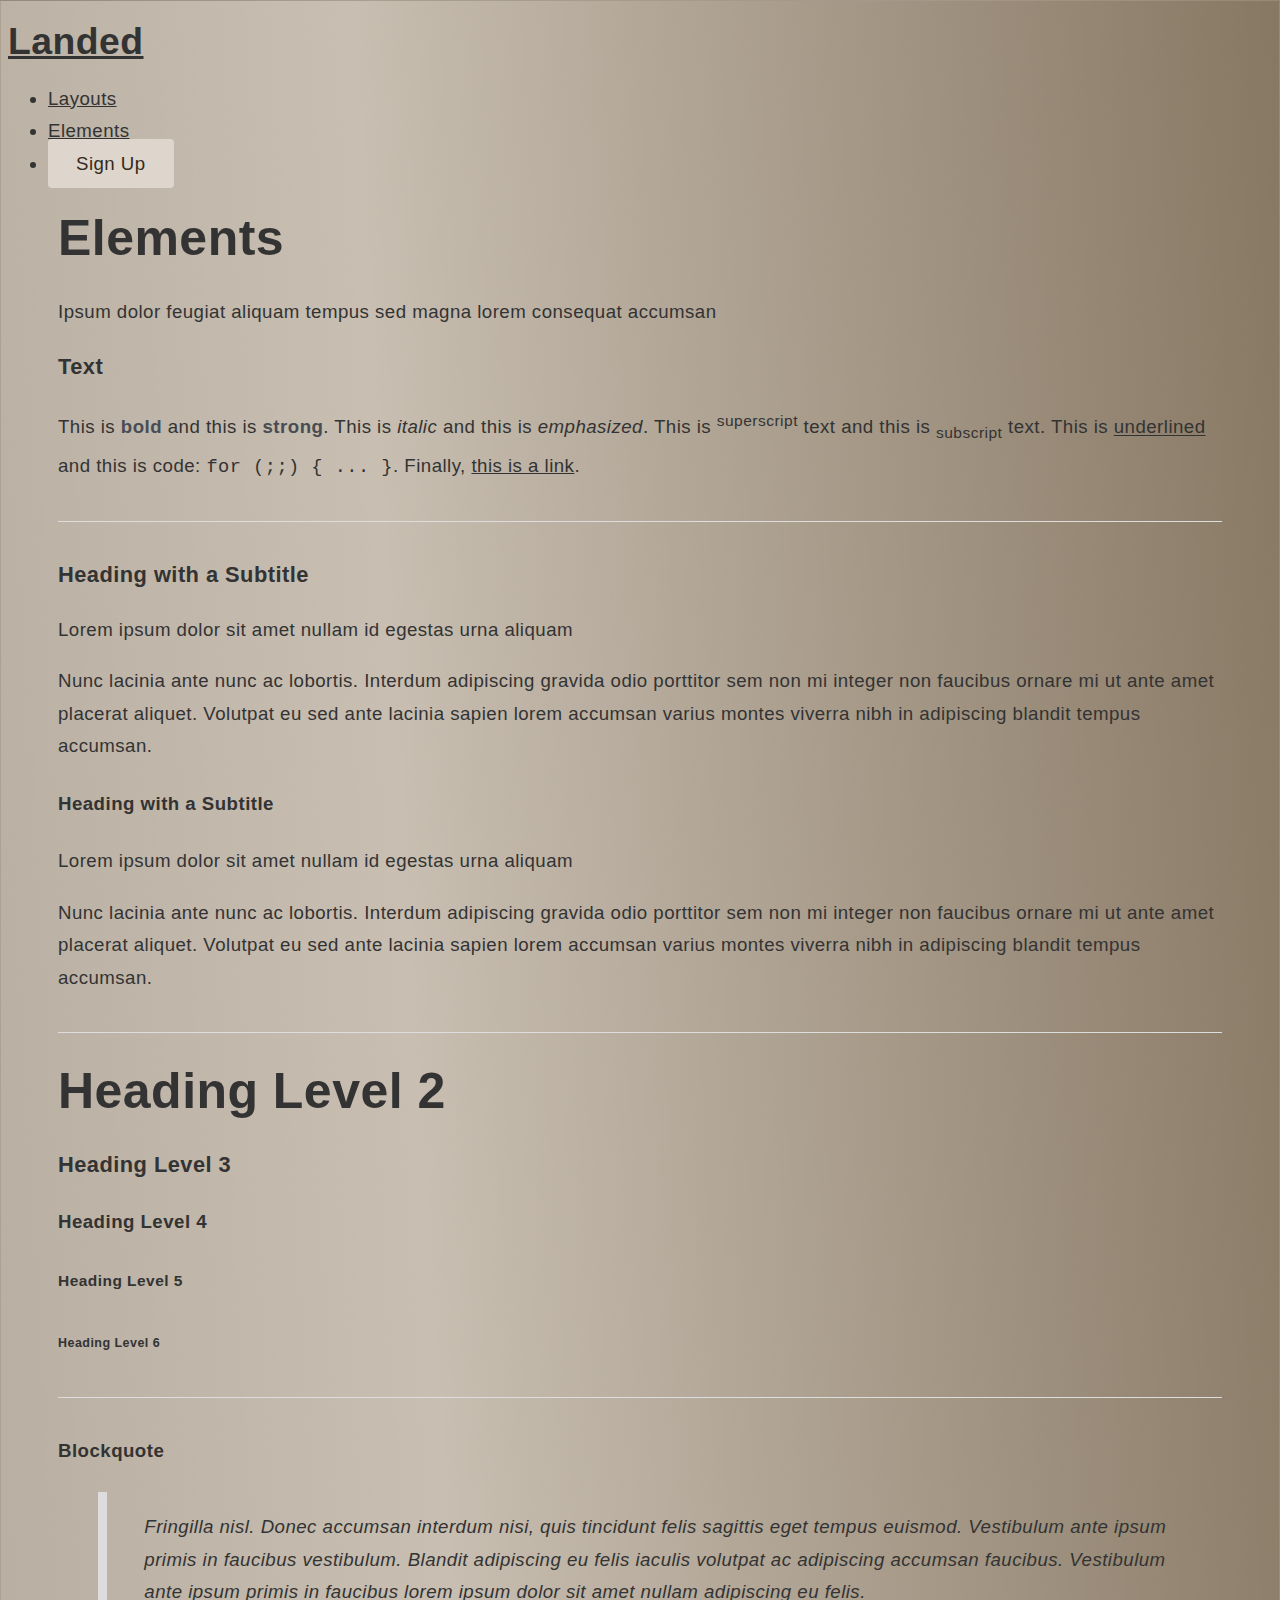
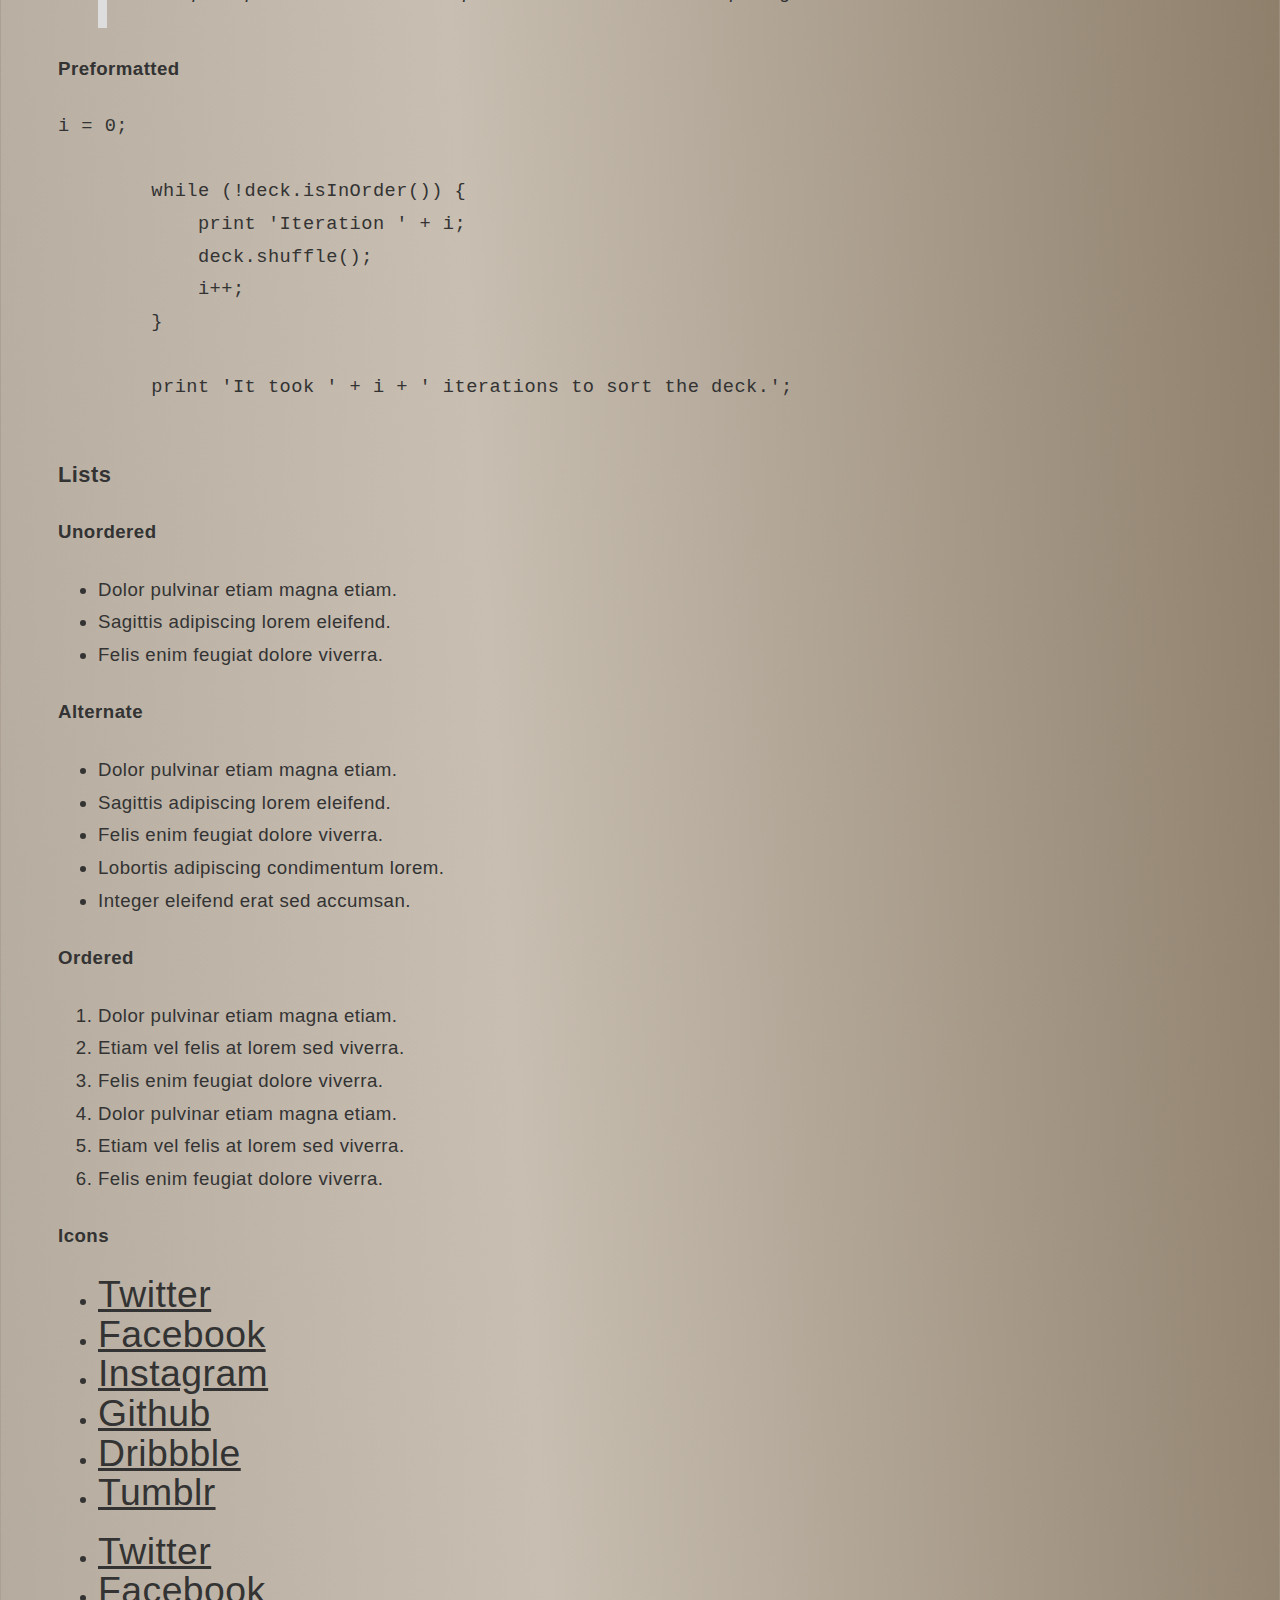
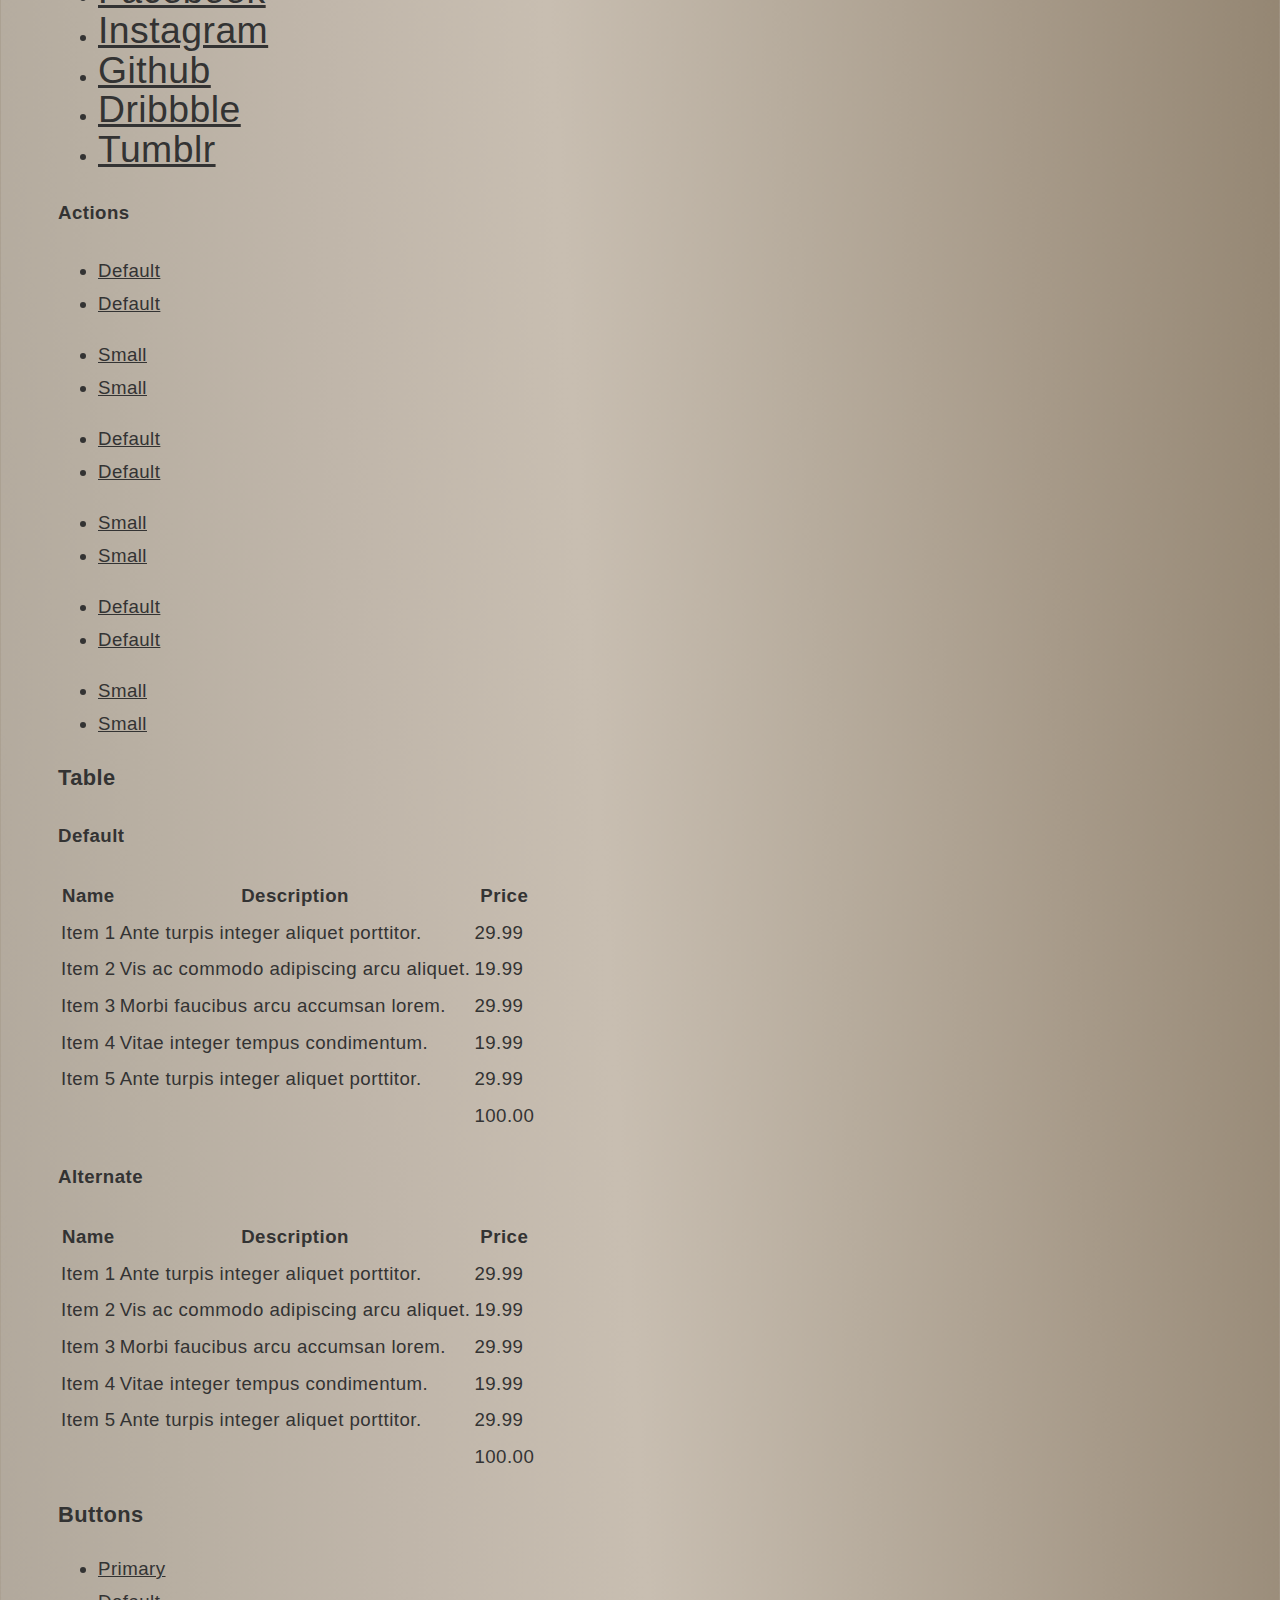
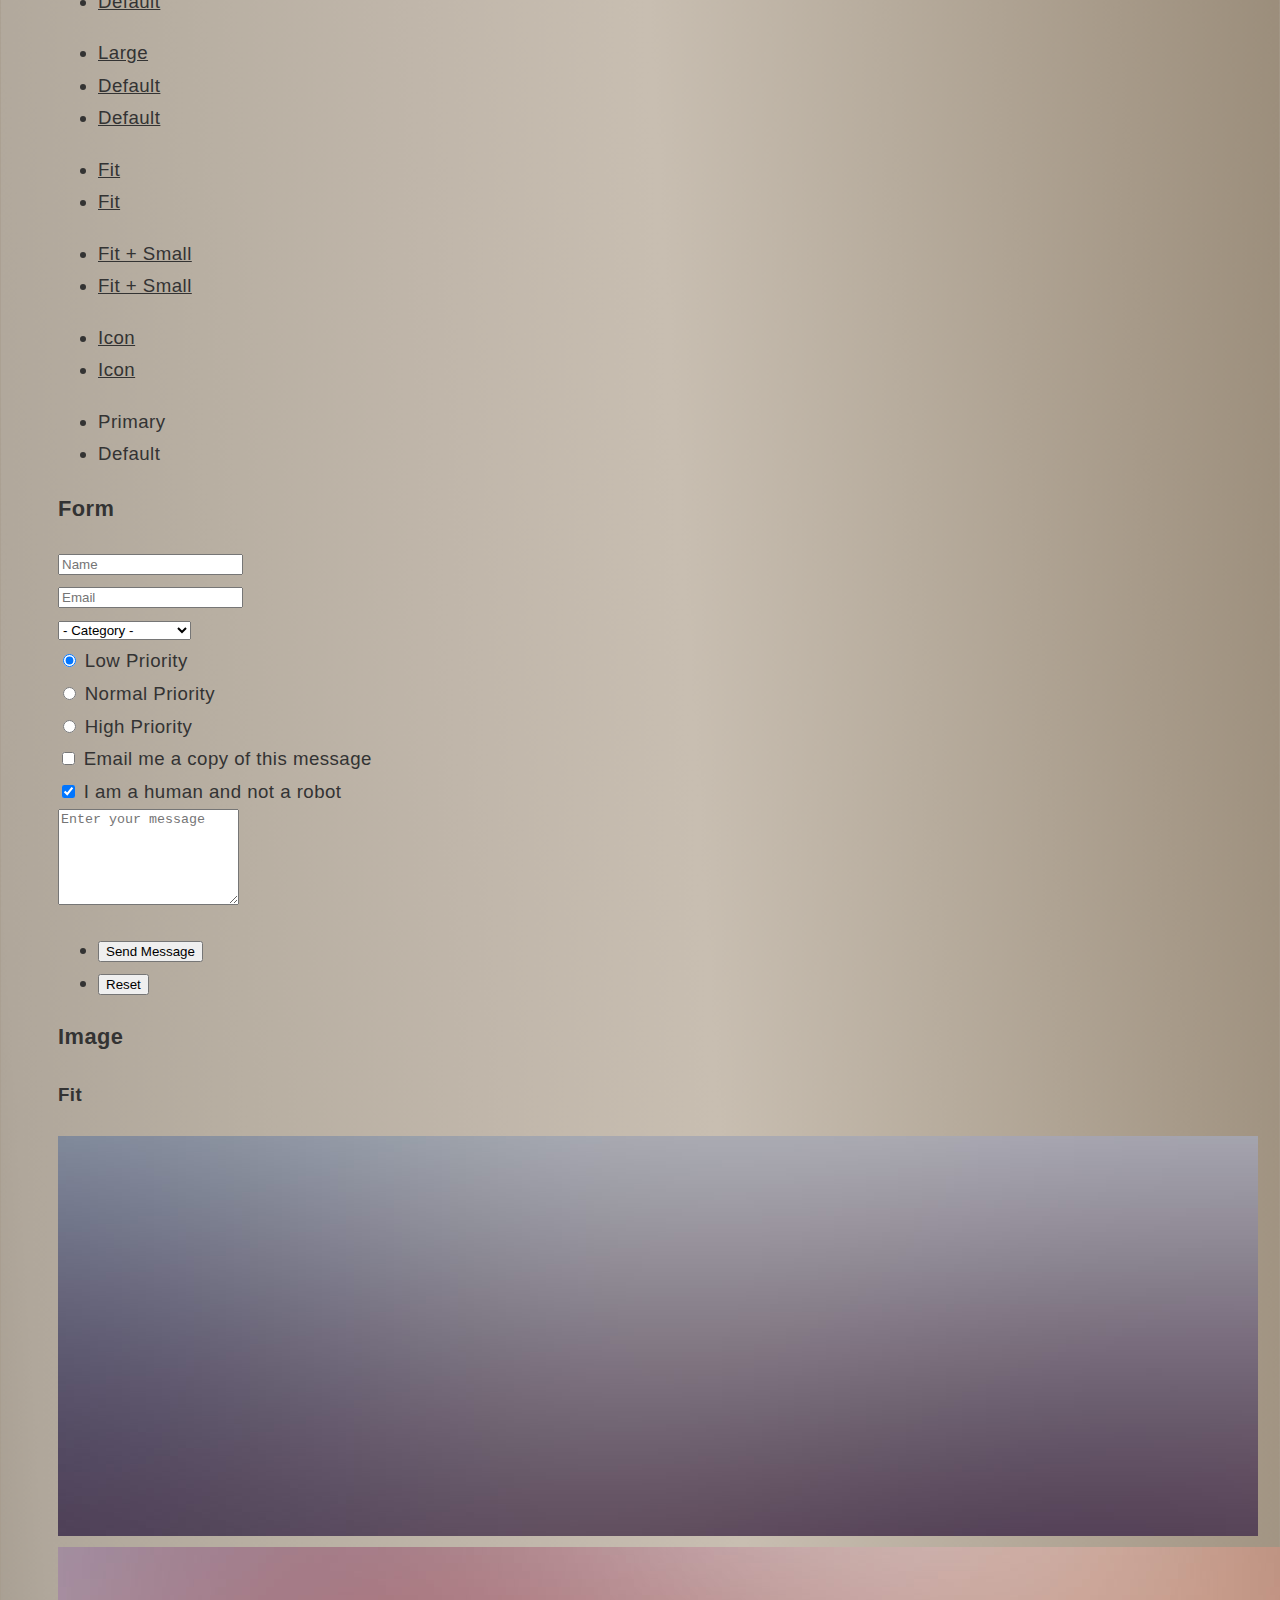
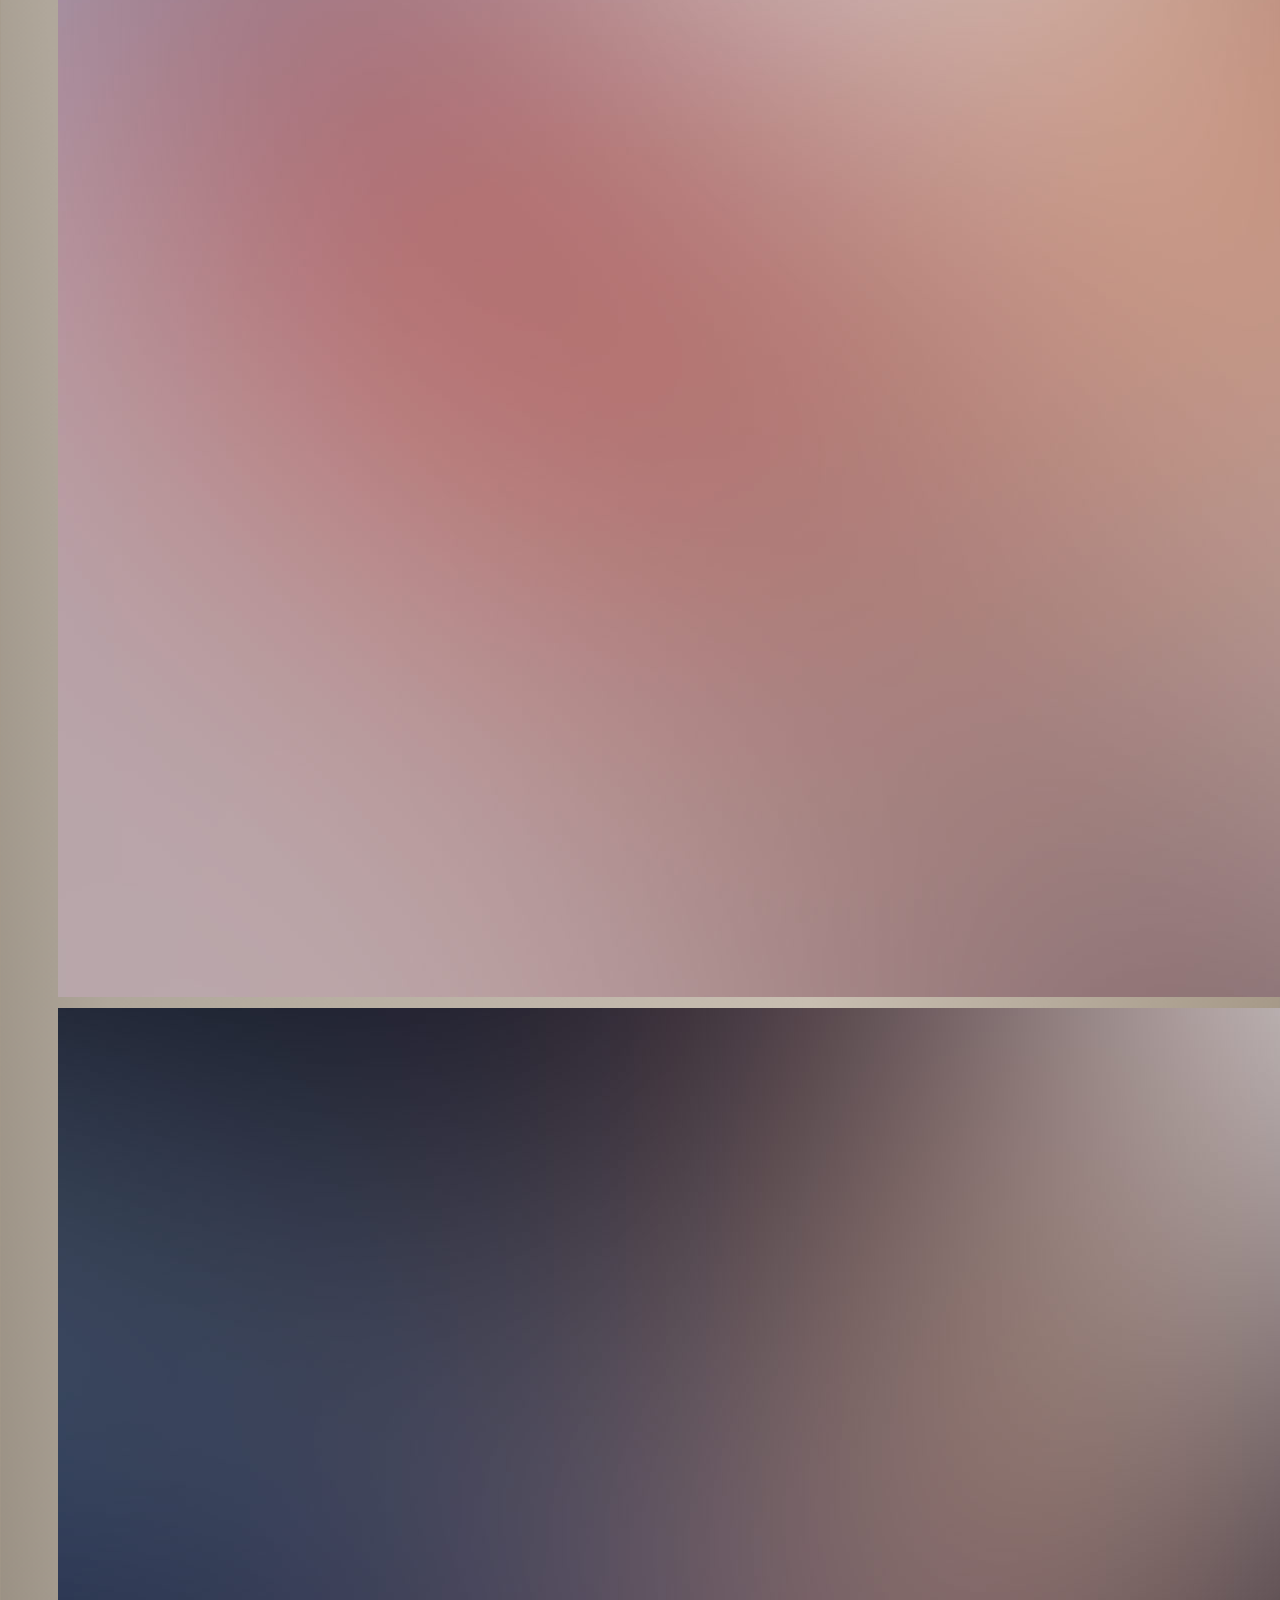
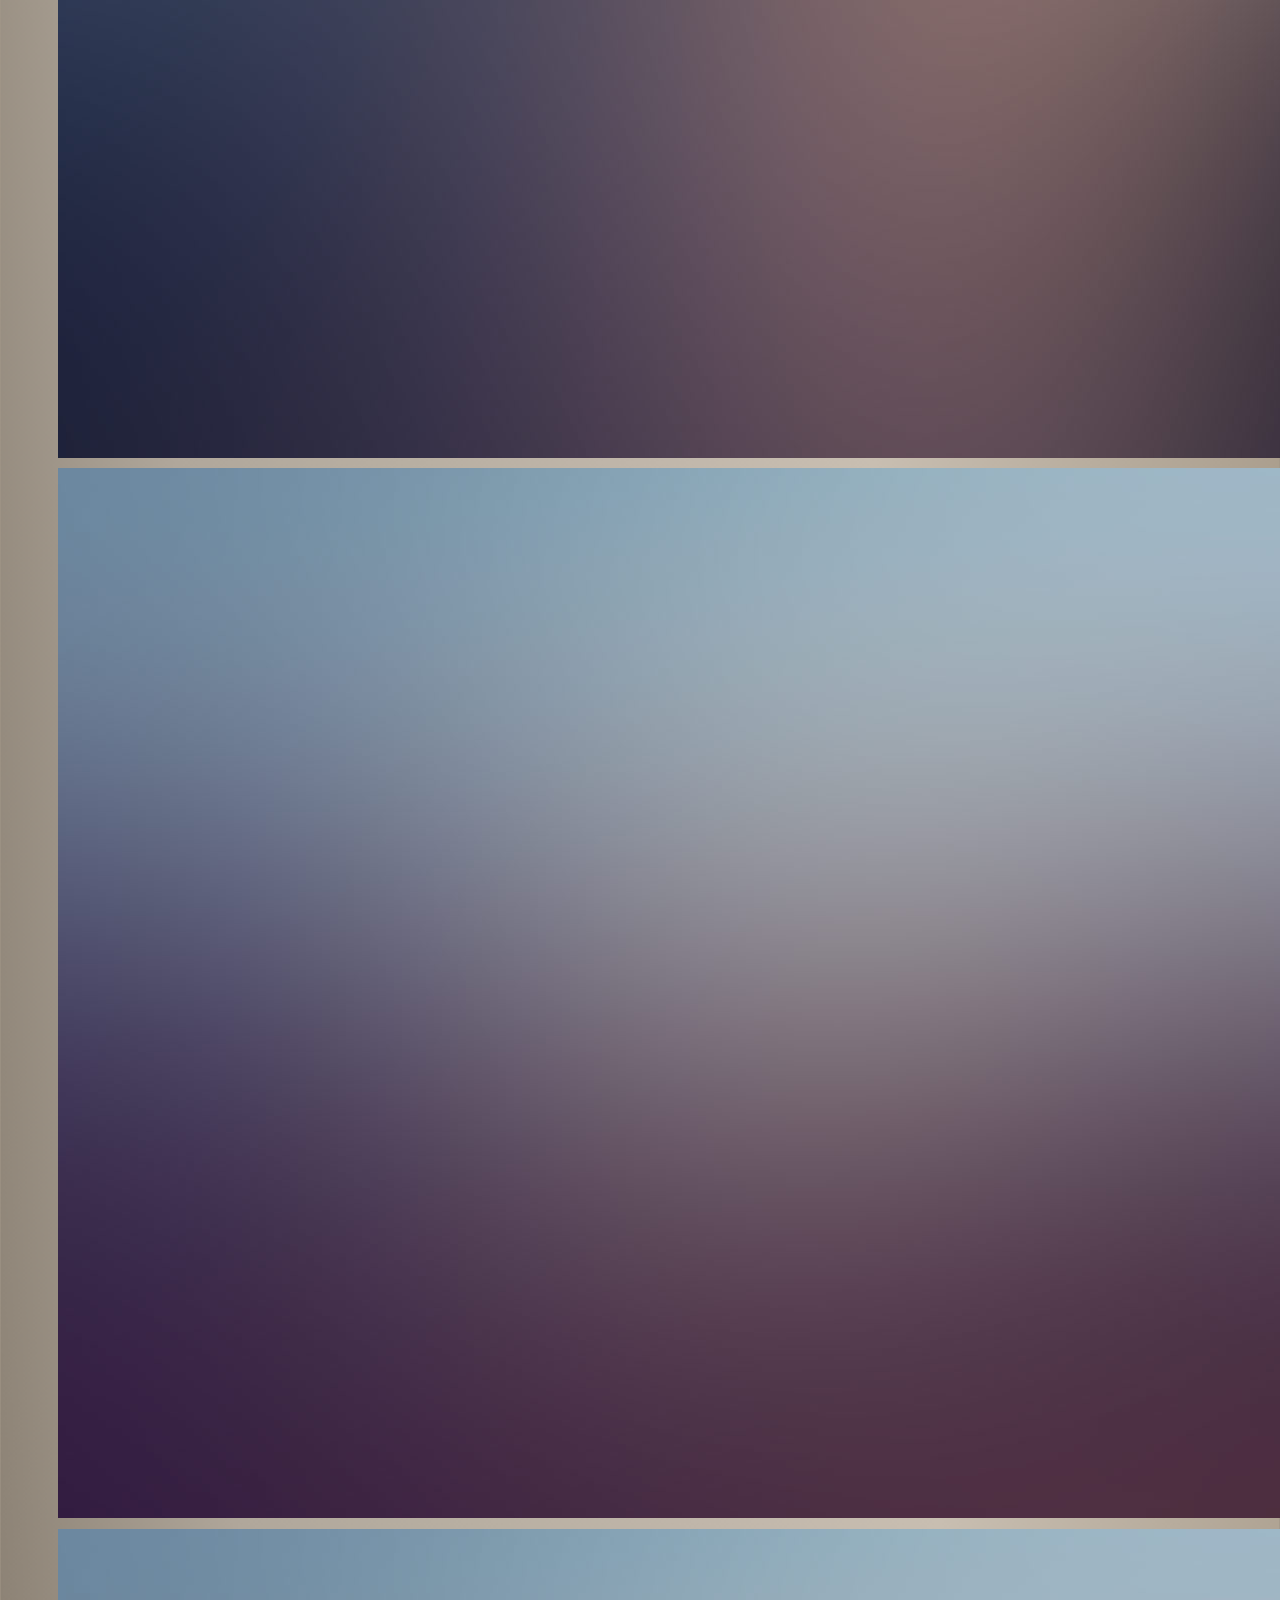
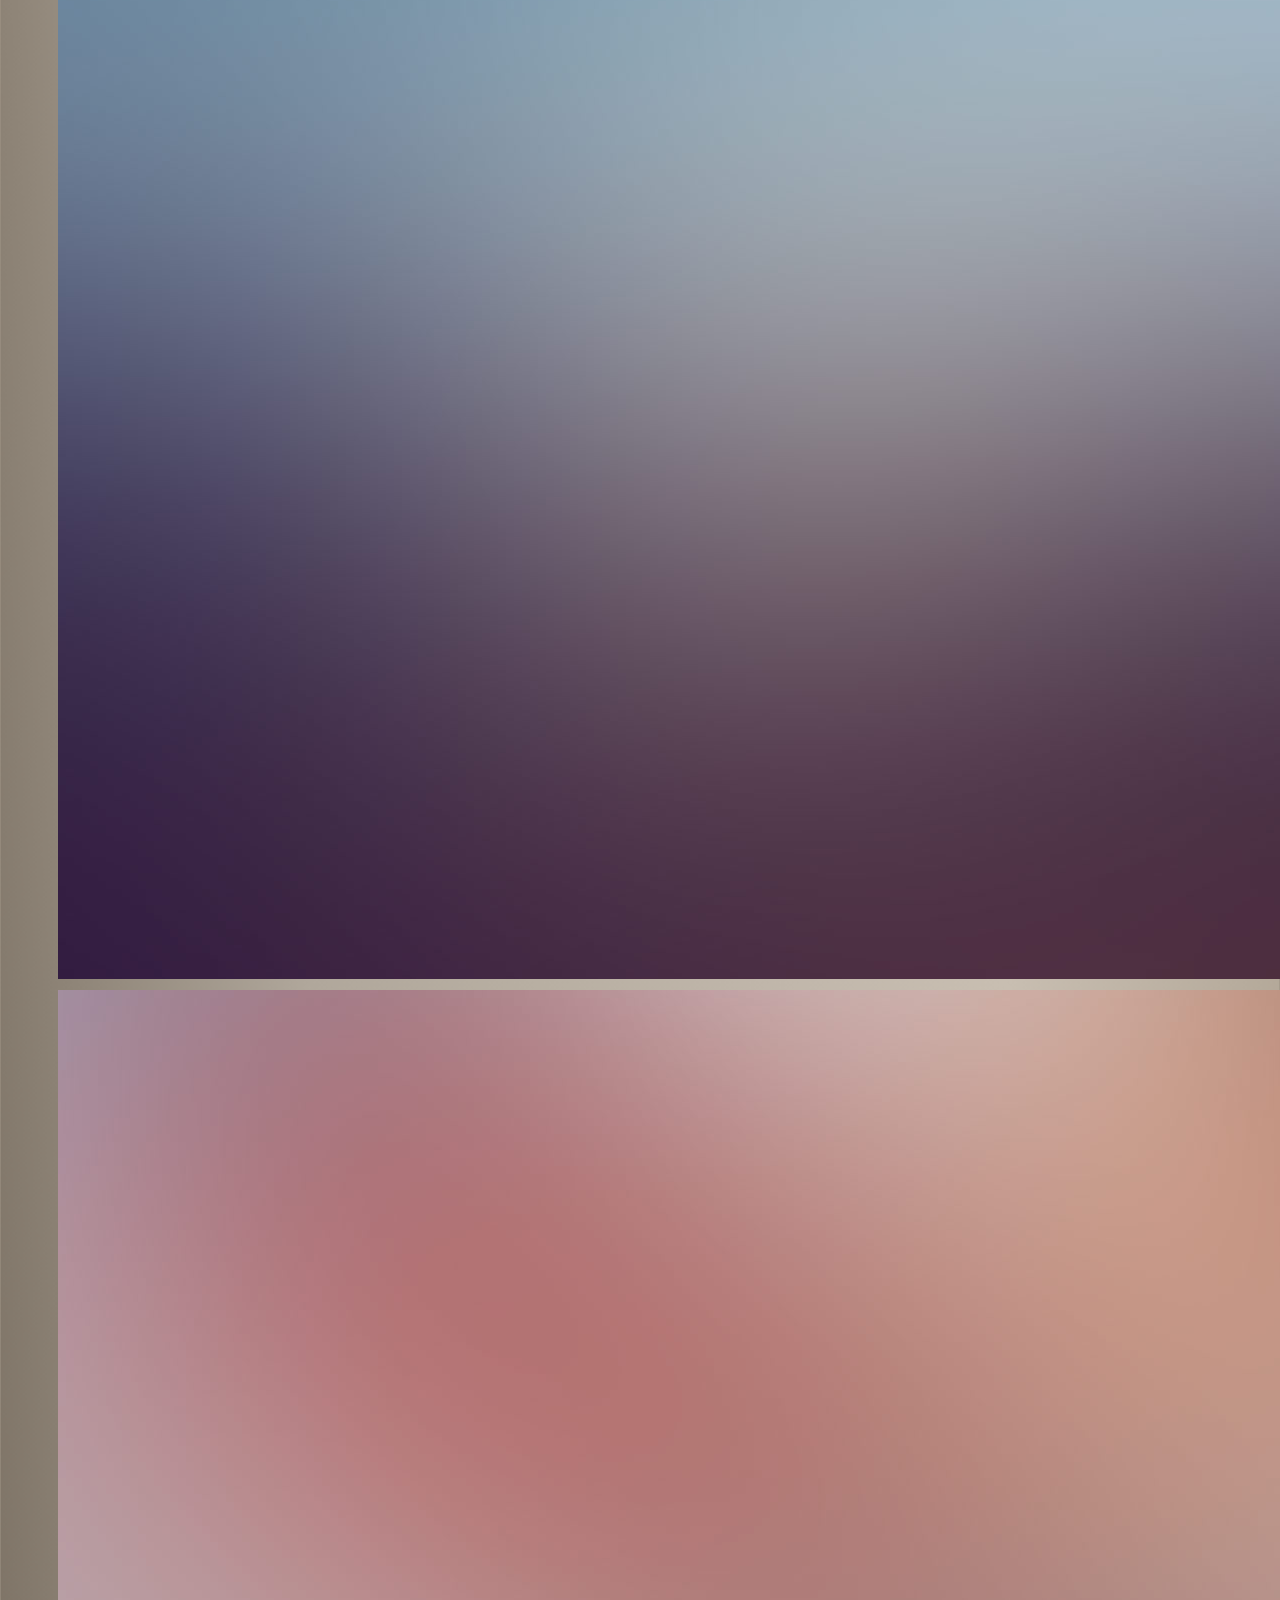
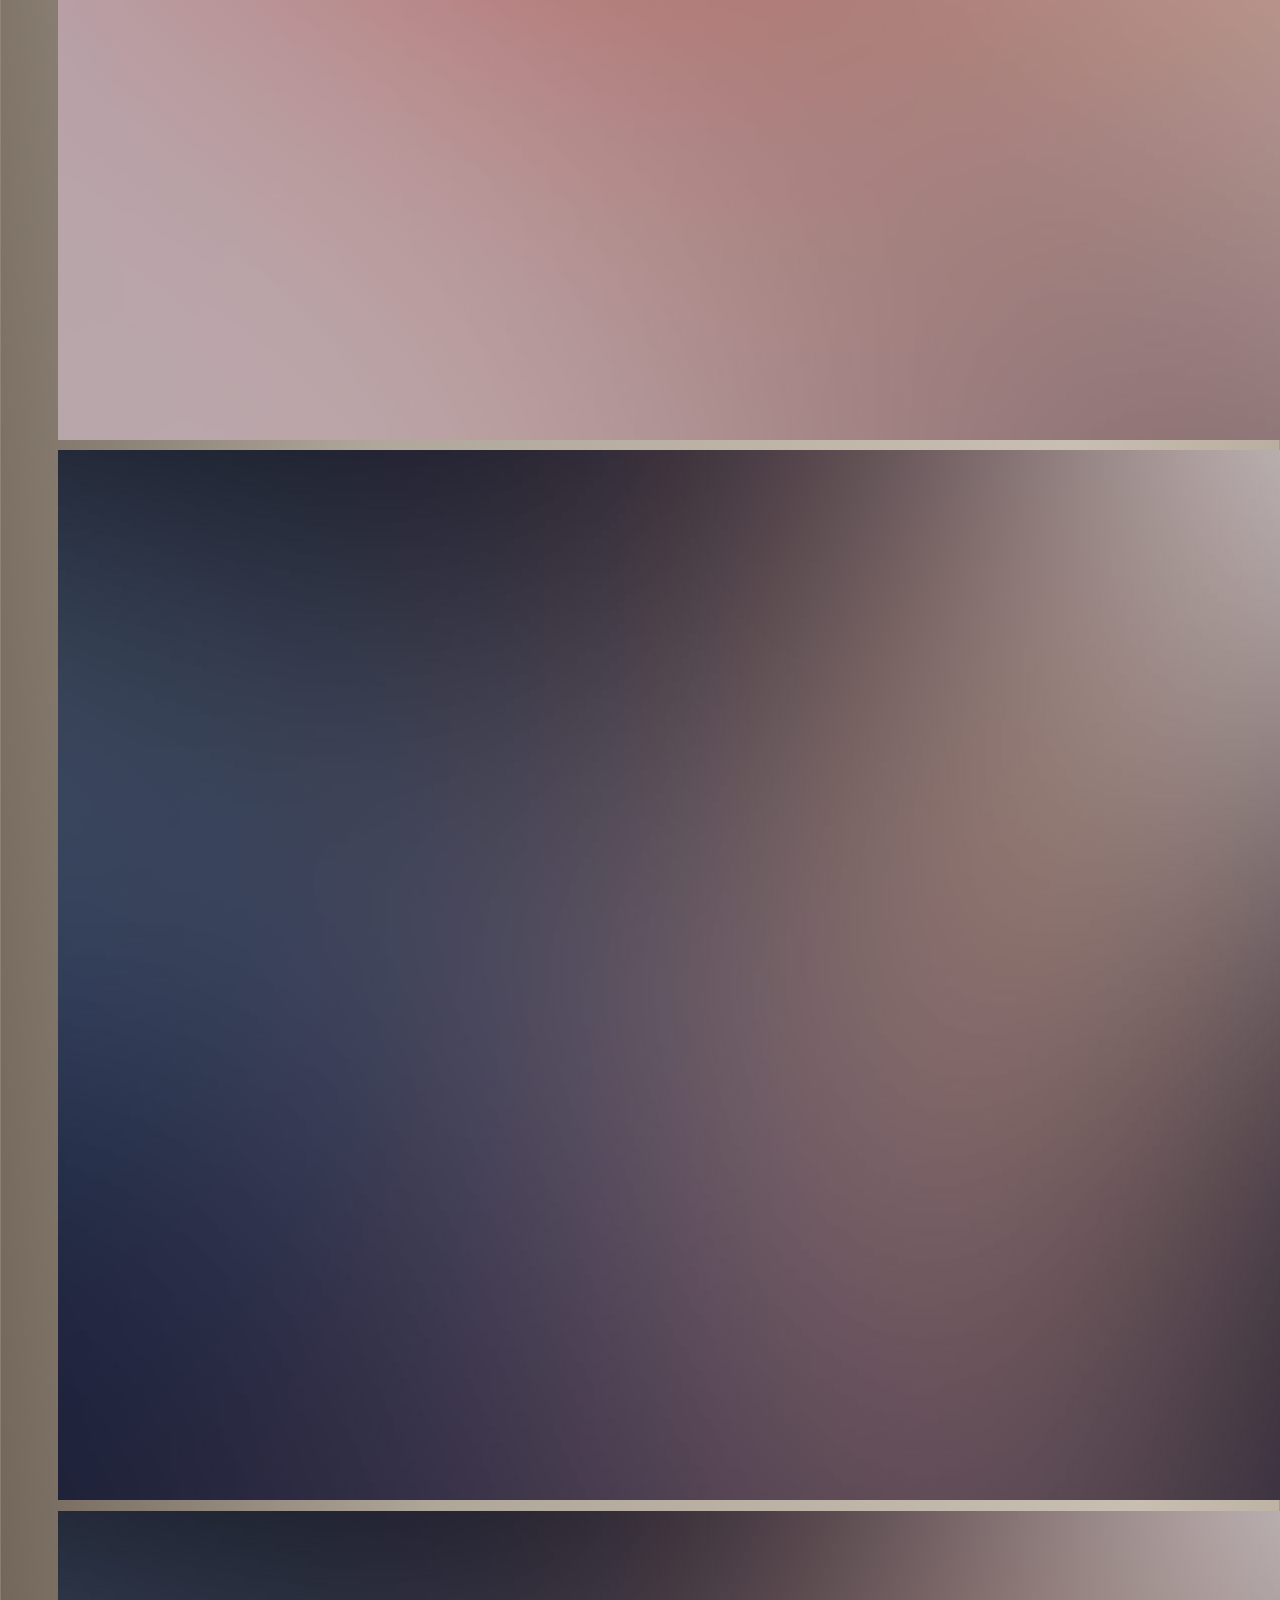
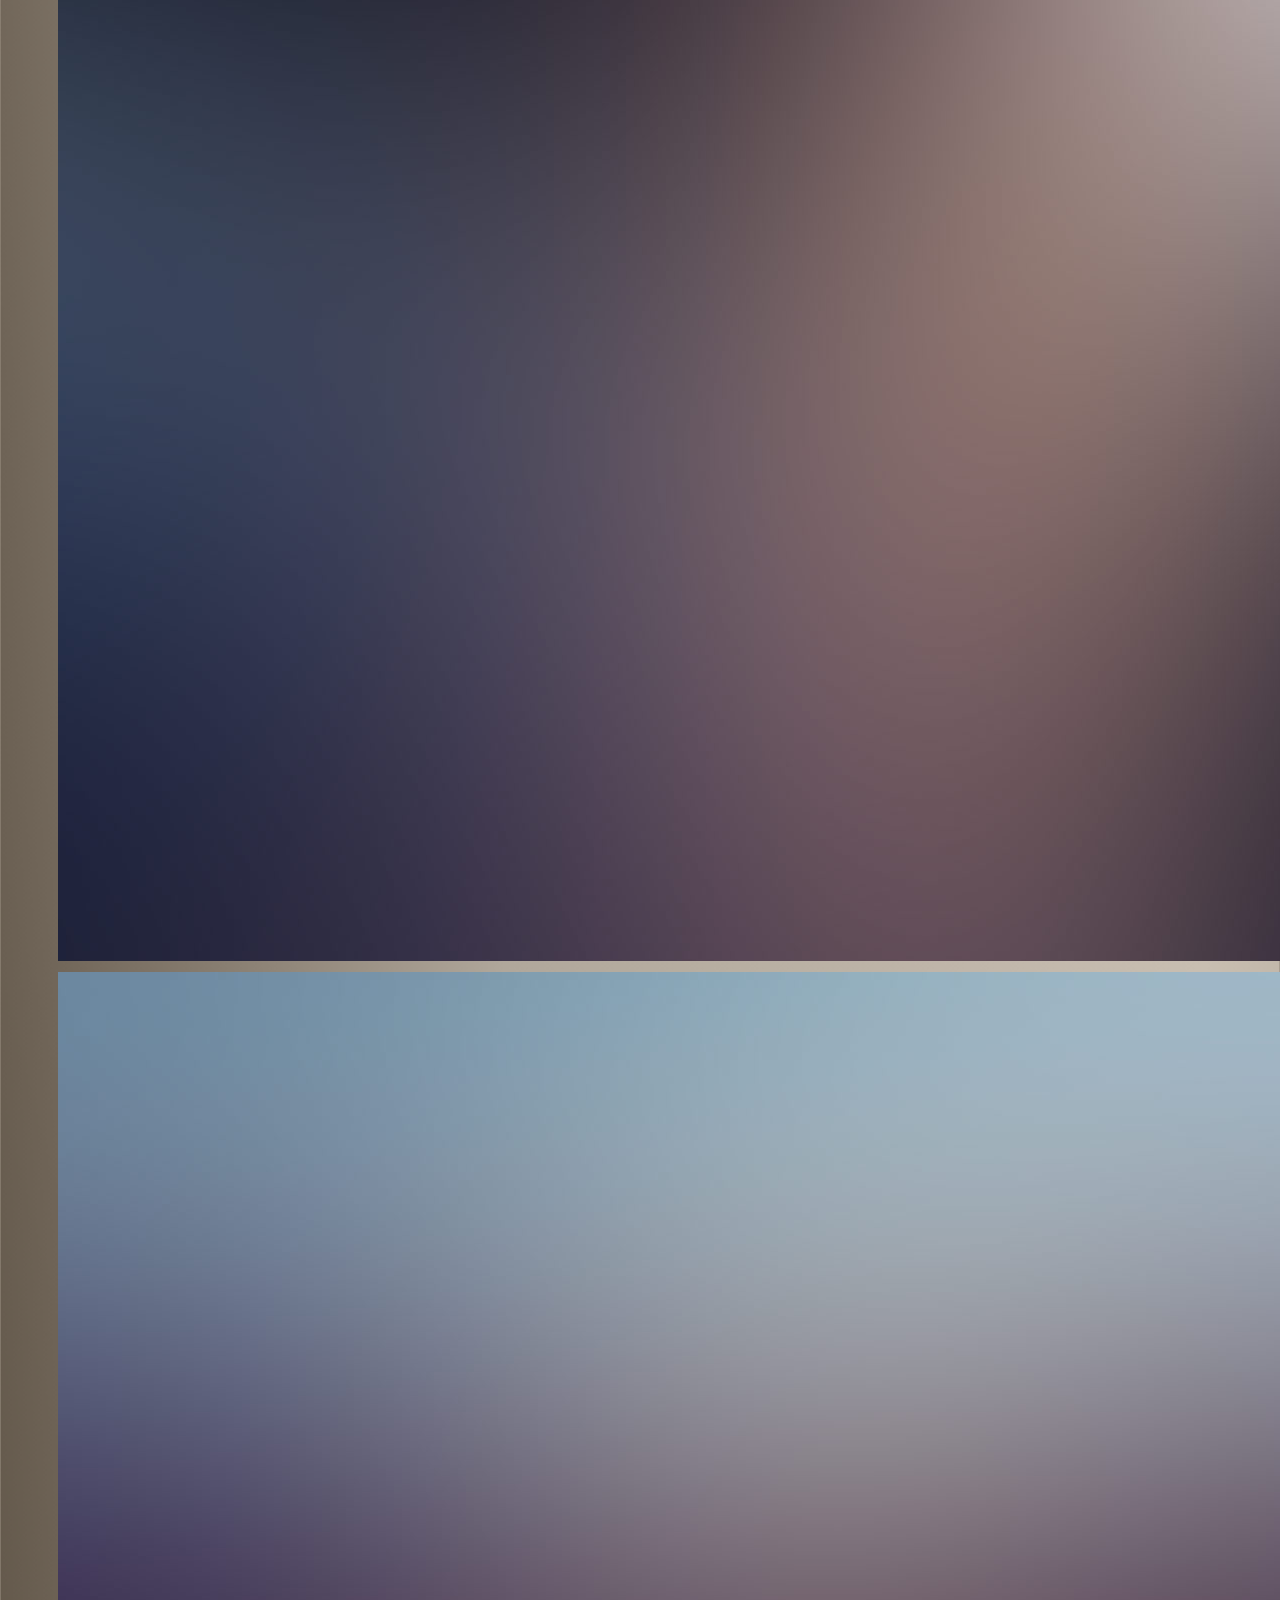
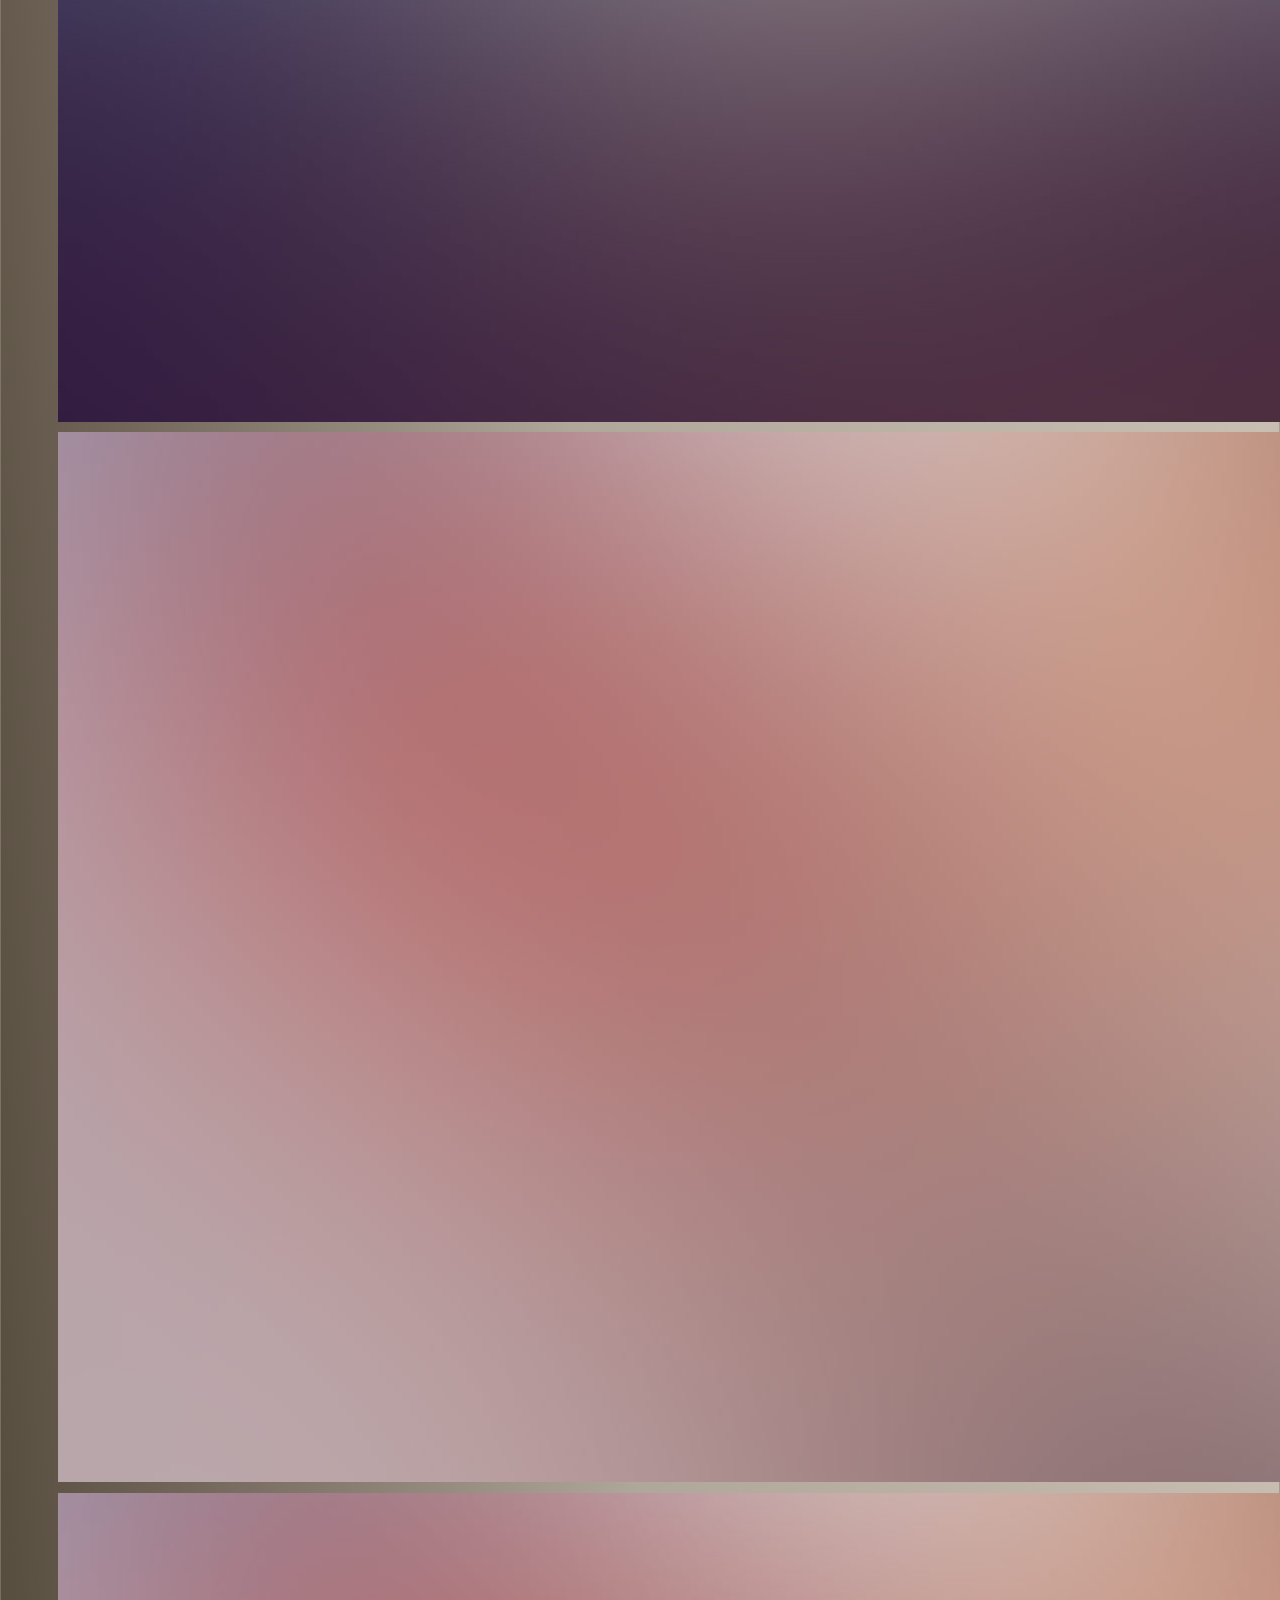
<file: elements.html>
<!DOCTYPE HTML>
<!--
	Landed by HTML5 UP
	html5up.net | @ajlkn
	Free for personal and commercial use under the CCA 3.0 license (html5up.net/license)
-->
<html>
	<head>
		<title>Elements - Landed by HTML5 UP</title>
		<meta charset="utf-8" />
		<meta name="viewport" content="width=device-width, initial-scale=1, user-scalable=no" />
		<link rel="stylesheet" href="assets/css/main.css" />
		<noscript><link rel="stylesheet" href="assets/css/noscript.css" /></noscript>
	</head>
	<body class="is-preload">
		<div id="page-wrapper">

			<!-- Header -->
				<header id="header">
					<h1 id="logo"><a href="index.html">Landed</a></h1>
					<nav id="nav">
						<ul>
							<li>
								<a href="#">Layouts</a>
								<ul>
									<li><a href="left-sidebar.html">Left Sidebar</a></li>
									<li><a href="right-sidebar.html">Right Sidebar</a></li>
									<li><a href="no-sidebar.html">No Sidebar</a></li>
									<li>
										<a href="#">Submenu</a>
										<ul>
											<li><a href="#">Option 1</a></li>
											<li><a href="#">Option 2</a></li>
											<li><a href="#">Option 3</a></li>
											<li><a href="#">Option 4</a></li>
										</ul>
									</li>
								</ul>
							</li>
							<li><a href="elements.html">Elements</a></li>
							<li><a href="#" class="button primary">Sign Up</a></li>
						</ul>
					</nav>
				</header>

			<!-- Main -->
				<div id="main" class="wrapper style1">
					<div class="container">
						<header class="major">
							<h2>Elements</h2>
							<p>Ipsum dolor feugiat aliquam tempus sed magna lorem consequat accumsan</p>
						</header>

						<!-- Text -->
							<section>
								<h3>Text</h3>
								<p>This is <b>bold</b> and this is <strong>strong</strong>. This is <i>italic</i> and this is <em>emphasized</em>.
								This is <sup>superscript</sup> text and this is <sub>subscript</sub> text.
								This is <u>underlined</u> and this is code: <code>for (;;) { ... }</code>. Finally, <a href="#">this is a link</a>.</p>

								<hr />

								<header>
									<h3>Heading with a Subtitle</h3>
									<p>Lorem ipsum dolor sit amet nullam id egestas urna aliquam</p>
								</header>
								<p>Nunc lacinia ante nunc ac lobortis. Interdum adipiscing gravida odio porttitor sem non mi integer non faucibus ornare mi ut ante amet placerat aliquet. Volutpat eu sed ante lacinia sapien lorem accumsan varius montes viverra nibh in adipiscing blandit tempus accumsan.</p>
								<header>
									<h4>Heading with a Subtitle</h4>
									<p>Lorem ipsum dolor sit amet nullam id egestas urna aliquam</p>
								</header>
								<p>Nunc lacinia ante nunc ac lobortis. Interdum adipiscing gravida odio porttitor sem non mi integer non faucibus ornare mi ut ante amet placerat aliquet. Volutpat eu sed ante lacinia sapien lorem accumsan varius montes viverra nibh in adipiscing blandit tempus accumsan.</p>

								<hr />

								<h2>Heading Level 2</h2>
								<h3>Heading Level 3</h3>
								<h4>Heading Level 4</h4>
								<h5>Heading Level 5</h5>
								<h6>Heading Level 6</h6>

								<hr />

								<h4>Blockquote</h4>
								<blockquote>Fringilla nisl. Donec accumsan interdum nisi, quis tincidunt felis sagittis eget tempus euismod. Vestibulum ante ipsum primis in faucibus vestibulum. Blandit adipiscing eu felis iaculis volutpat ac adipiscing accumsan faucibus. Vestibulum ante ipsum primis in faucibus lorem ipsum dolor sit amet nullam adipiscing eu felis.</blockquote>

								<h4>Preformatted</h4>
								<pre><code>i = 0;

	while (!deck.isInOrder()) {
	    print 'Iteration ' + i;
	    deck.shuffle();
	    i++;
	}

	print 'It took ' + i + ' iterations to sort the deck.';
	</code></pre>
							</section>

						<!-- Lists -->
							<section>
								<h3>Lists</h3>
								<div class="row">
									<div class="col-6 col-12-xsmall">

										<h4>Unordered</h4>
										<ul>
											<li>Dolor pulvinar etiam magna etiam.</li>
											<li>Sagittis adipiscing lorem eleifend.</li>
											<li>Felis enim feugiat dolore viverra.</li>
										</ul>

										<h4>Alternate</h4>
										<ul class="alt">
											<li>Dolor pulvinar etiam magna etiam.</li>
											<li>Sagittis adipiscing lorem eleifend.</li>
											<li>Felis enim feugiat dolore viverra.</li>
											<li>Lobortis adipiscing condimentum lorem.</li>
											<li>Integer eleifend erat sed accumsan.</li>
										</ul>

									</div>
									<div class="col-6 col-12-xsmall">

										<h4>Ordered</h4>
										<ol>
											<li>Dolor pulvinar etiam magna etiam.</li>
											<li>Etiam vel felis at lorem sed viverra.</li>
											<li>Felis enim feugiat dolore viverra.</li>
											<li>Dolor pulvinar etiam magna etiam.</li>
											<li>Etiam vel felis at lorem sed viverra.</li>
											<li>Felis enim feugiat dolore viverra.</li>
										</ol>

										<h4>Icons</h4>
										<ul class="icons">
											<li><a href="#" class="icon brands fa-twitter"><span class="label">Twitter</span></a></li>
											<li><a href="#" class="icon brands fa-facebook-f"><span class="label">Facebook</span></a></li>
											<li><a href="#" class="icon brands fa-instagram"><span class="label">Instagram</span></a></li>
											<li><a href="#" class="icon brands fa-github"><span class="label">Github</span></a></li>
											<li><a href="#" class="icon brands fa-dribbble"><span class="label">Dribbble</span></a></li>
											<li><a href="#" class="icon brands fa-tumblr"><span class="label">Tumblr</span></a></li>
										</ul>
										<ul class="icons">
											<li><a href="#" class="icon brands alt fa-twitter"><span class="label">Twitter</span></a></li>
											<li><a href="#" class="icon brands alt fa-facebook-f"><span class="label">Facebook</span></a></li>
											<li><a href="#" class="icon brands alt fa-instagram"><span class="label">Instagram</span></a></li>
											<li><a href="#" class="icon brands alt fa-github"><span class="label">Github</span></a></li>
											<li><a href="#" class="icon brands alt fa-dribbble"><span class="label">Dribbble</span></a></li>
											<li><a href="#" class="icon brands alt fa-tumblr"><span class="label">Tumblr</span></a></li>
										</ul>

									</div>
								</div>

								<h4>Actions</h4>
								<ul class="actions">
									<li><a href="#" class="button primary">Default</a></li>
									<li><a href="#" class="button">Default</a></li>
								</ul>
								<ul class="actions small">
									<li><a href="#" class="button primary small">Small</a></li>
									<li><a href="#" class="button small">Small</a></li>
								</ul>
								<div class="row">
									<div class="col-3 col-6-medium col-12-xsmall">
										<ul class="actions stacked">
											<li><a href="#" class="button primary">Default</a></li>
											<li><a href="#" class="button">Default</a></li>
										</ul>
									</div>
									<div class="col-3 col-6-medium col-12-xsmall">
										<ul class="actions stacked">
											<li><a href="#" class="button primary small">Small</a></li>
											<li><a href="#" class="button small">Small</a></li>
										</ul>
									</div>
									<div class="col-3 col-6-medium col-12-xsmall">
										<ul class="actions stacked">
											<li><a href="#" class="button primary fit">Default</a></li>
											<li><a href="#" class="button fit">Default</a></li>
										</ul>
									</div>
									<div class="col-3 col-6-medium col-12-xsmall">
										<ul class="actions stacked">
											<li><a href="#" class="button primary small fit">Small</a></li>
											<li><a href="#" class="button small fit">Small</a></li>
										</ul>
									</div>
								</div>
							</section>

						<!-- Table -->
							<section>
								<h3>Table</h3>
								<h4>Default</h4>
								<div class="table-wrapper">
									<table>
										<thead>
											<tr>
												<th>Name</th>
												<th>Description</th>
												<th>Price</th>
											</tr>
										</thead>
										<tbody>
											<tr>
												<td>Item 1</td>
												<td>Ante turpis integer aliquet porttitor.</td>
												<td>29.99</td>
											</tr>
											<tr>
												<td>Item 2</td>
												<td>Vis ac commodo adipiscing arcu aliquet.</td>
												<td>19.99</td>
											</tr>
											<tr>
												<td>Item 3</td>
												<td> Morbi faucibus arcu accumsan lorem.</td>
												<td>29.99</td>
											</tr>
											<tr>
												<td>Item 4</td>
												<td>Vitae integer tempus condimentum.</td>
												<td>19.99</td>
											</tr>
											<tr>
												<td>Item 5</td>
												<td>Ante turpis integer aliquet porttitor.</td>
												<td>29.99</td>
											</tr>
										</tbody>
										<tfoot>
											<tr>
												<td colspan="2"></td>
												<td>100.00</td>
											</tr>
										</tfoot>
									</table>
								</div>
								<h4>Alternate</h4>
								<div class="table-wrapper">
									<table class="alt">
										<thead>
											<tr>
												<th>Name</th>
												<th>Description</th>
												<th>Price</th>
											</tr>
										</thead>
										<tbody>
											<tr>
												<td>Item 1</td>
												<td>Ante turpis integer aliquet porttitor.</td>
												<td>29.99</td>
											</tr>
											<tr>
												<td>Item 2</td>
												<td>Vis ac commodo adipiscing arcu aliquet.</td>
												<td>19.99</td>
											</tr>
											<tr>
												<td>Item 3</td>
												<td> Morbi faucibus arcu accumsan lorem.</td>
												<td>29.99</td>
											</tr>
											<tr>
												<td>Item 4</td>
												<td>Vitae integer tempus condimentum.</td>
												<td>19.99</td>
											</tr>
											<tr>
												<td>Item 5</td>
												<td>Ante turpis integer aliquet porttitor.</td>
												<td>29.99</td>
											</tr>
										</tbody>
										<tfoot>
											<tr>
												<td colspan="2"></td>
												<td>100.00</td>
											</tr>
										</tfoot>
									</table>
								</div>
							</section>

						<!-- Buttons -->
							<section>
								<h3>Buttons</h3>
								<ul class="actions">
									<li><a href="#" class="button primary">Primary</a></li>
									<li><a href="#" class="button">Default</a></li>
								</ul>
								<ul class="actions">
									<li><a href="#" class="button primary large">Large</a></li>
									<li><a href="#" class="button">Default</a></li>
									<li><a href="#" class="button small">Default</a></li>
								</ul>
								<div class="row">
									<div class="col-6 col-12-xsmall">
										<ul class="actions fit">
											<li><a href="#" class="button primary fit">Fit</a></li>
											<li><a href="#" class="button fit">Fit</a></li>
										</ul>
									</div>
									<div class="col-6 col-12-xsmall">
										<ul class="actions fit small">
											<li><a href="#" class="button primary fit small">Fit + Small</a></li>
											<li><a href="#" class="button fit small">Fit + Small</a></li>
										</ul>
									</div>
								</div>
								<ul class="actions">
									<li><a href="#" class="button primary icon solid fa-download">Icon</a></li>
									<li><a href="#" class="button icon solid fa-download">Icon</a></li>
								</ul>
								<ul class="actions">
									<li><span class="button primary disabled">Primary</span></li>
									<li><span class="button disabled">Default</span></li>
								</ul>
							</section>

						<!-- Form -->
							<section>
								<h3>Form</h3>
								<form method="post" action="#">
									<div class="row gtr-uniform gtr-50">
										<div class="col-6 col-12-xsmall">
											<input type="text" name="name" id="name" value="" placeholder="Name" />
										</div>
										<div class="col-6 col-12-xsmall">
											<input type="email" name="email" id="email" value="" placeholder="Email" />
										</div>
										<div class="col-12">
											<select name="category" id="category">
												<option value="">- Category -</option>
												<option value="1">Manufacturing</option>
												<option value="1">Shipping</option>
												<option value="1">Administration</option>
												<option value="1">Human Resources</option>
											</select>
										</div>
										<div class="col-4 col-12-medium">
											<input type="radio" id="priority-low" name="priority" checked>
											<label for="priority-low">Low Priority</label>
										</div>
										<div class="col-4 col-12-medium">
											<input type="radio" id="priority-normal" name="priority">
											<label for="priority-normal">Normal Priority</label>
										</div>
										<div class="col-4 col-12-medium">
											<input type="radio" id="priority-high" name="priority">
											<label for="priority-high">High Priority</label>
										</div>
										<div class="col-6 col-12-medium">
											<input type="checkbox" id="copy" name="copy">
											<label for="copy">Email me a copy of this message</label>
										</div>
										<div class="col-6 col-12-medium">
											<input type="checkbox" id="human" name="human" checked>
											<label for="human">I am a human and not a robot</label>
										</div>
										<div class="col-12">
											<textarea name="message" id="message" placeholder="Enter your message" rows="6"></textarea>
										</div>
										<div class="col-12">
											<ul class="actions">
												<li><input type="submit" value="Send Message" class="primary" /></li>
												<li><input type="reset" value="Reset" /></li>
											</ul>
										</div>
									</div>
								</form>
							</section>

						<!-- Image -->
							<section>
								<h3>Image</h3>
								<h4>Fit</h4>
								<div class="box alt">
									<div class="row gtr-50 gtr-uniform">
										<div class="col-12"><span class="image fit"><img src="images/pic07.jpg" alt="" /></span></div>
										<div class="col-4 col-6-xsmall"><span class="image fit"><img src="images/pic02.jpg" alt="" /></span></div>
										<div class="col-4 col-6-xsmall"><span class="image fit"><img src="images/pic03.jpg" alt="" /></span></div>
										<div class="col-4 col-6-xsmall"><span class="image fit"><img src="images/pic04.jpg" alt="" /></span></div>
										<div class="col-4 col-6-xsmall"><span class="image fit"><img src="images/pic04.jpg" alt="" /></span></div>
										<div class="col-4 col-6-xsmall"><span class="image fit"><img src="images/pic02.jpg" alt="" /></span></div>
										<div class="col-4 col-6-xsmall"><span class="image fit"><img src="images/pic03.jpg" alt="" /></span></div>
										<div class="col-4 col-6-xsmall"><span class="image fit"><img src="images/pic03.jpg" alt="" /></span></div>
										<div class="col-4 col-6-xsmall"><span class="image fit"><img src="images/pic04.jpg" alt="" /></span></div>
										<div class="col-4 col-6-xsmall"><span class="image fit"><img src="images/pic02.jpg" alt="" /></span></div>
										<div class="col-4 col-6-xsmall"><span class="image fit"><img src="images/pic02.jpg" alt="" /></span></div>
										<div class="col-4 col-6-xsmall"><span class="image fit"><img src="images/pic03.jpg" alt="" /></span></div>
										<div class="col-4 col-6-xsmall"><span class="image fit"><img src="images/pic04.jpg" alt="" /></span></div>
									</div>
								</div>

								<h4>Left &amp; Right</h4>
								<p><span class="image left"><img src="images/pic08.jpg" alt="" /></span>Fringilla nisl. Donec accumsan interdum nisi, quis tincidunt felis sagittis eget. tempus euismod. Vestibulum ante ipsum primis in faucibus vestibulum. Blandit adipiscing eu felis iaculis volutpat ac adipiscing accumsan eu faucibus. Integer ac pellentesque praesent tincidunt felis sagittis eget. tempus euismod. Vestibulum ante ipsum primis in faucibus vestibulum. Blandit adipiscing eu felis iaculis volutpat ac adipiscing accumsan eu faucibus. Integer ac pellentesque praesent. Donec accumsan interdum nisi, quis tincidunt felis sagittis eget. tempus euismod. Vestibulum ante ipsum primis in faucibus vestibulum. Blandit adipiscing eu felis iaculis volutpat ac adipiscing accumsan eu faucibus. Integer ac pellentesque praesent tincidunt felis sagittis eget. tempus euismod. Vestibulum ante ipsum primis in faucibus vestibulum. Blandit adipiscing eu felis iaculis volutpat ac adipiscing accumsan eu faucibus. Integer ac pellentesque praesent. Cras aliquet accumsan curae accumsan arcu amet egestas placerat odio morbi mi adipiscing col morbi felis faucibus in gravida sollicitudin interdum commodo. Ante aliquam vis iaculis accumsan lorem ipsum dolor sit amet nullam. Cras aliquet accumsan curae accumsan arcu amet egestas placerat odio morbi mi adipiscing col morbi felis faucibus in gravida sollicitudin interdum commodo. Ante aliquam vis iaculis accumsan lorem ipsum dolor sit amet nullam.</p>
								<p><span class="image right"><img src="images/pic08.jpg" alt="" /></span>Fringilla nisl. Donec accumsan interdum nisi, quis tincidunt felis sagittis eget. tempus euismod. Vestibulum ante ipsum primis in faucibus vestibulum. Blandit adipiscing eu felis iaculis volutpat ac adipiscing accumsan eu faucibus. Integer ac pellentesque praesent tincidunt felis sagittis eget. tempus euismod. Vestibulum ante ipsum primis in faucibus vestibulum. Blandit adipiscing eu felis iaculis volutpat ac adipiscing accumsan eu faucibus. Integer ac pellentesque praesent. Donec accumsan interdum nisi, quis tincidunt felis sagittis eget. tempus euismod. Vestibulum ante ipsum primis in faucibus vestibulum. Blandit adipiscing eu felis iaculis volutpat ac adipiscing accumsan eu faucibus. Integer ac pellentesque praesent tincidunt felis sagittis eget. tempus euismod. Vestibulum ante ipsum primis in faucibus vestibulum. Blandit adipiscing eu felis iaculis volutpat ac adipiscing accumsan eu faucibus. Integer ac pellentesque praesent. Cras aliquet accumsan curae accumsan arcu amet egestas placerat odio morbi mi adipiscing col morbi felis faucibus in gravida sollicitudin interdum commodo. Ante aliquam vis iaculis accumsan lorem ipsum dolor sit amet nullam. Cras aliquet accumsan curae accumsan arcu amet egestas placerat odio morbi mi adipiscing col morbi felis faucibus in gravida sollicitudin interdum commodo. Ante aliquam vis iaculis accumsan lorem ipsum dolor sit amet nullam.</p>
							</section>

					</div>
				</div>

			<!-- Footer -->
				<footer id="footer">
					<ul class="icons">
						<li><a href="#" class="icon brands alt fa-twitter"><span class="label">Twitter</span></a></li>
						<li><a href="#" class="icon brands alt fa-facebook-f"><span class="label">Facebook</span></a></li>
						<li><a href="#" class="icon brands alt fa-linkedin-in"><span class="label">LinkedIn</span></a></li>
						<li><a href="#" class="icon brands alt fa-instagram"><span class="label">Instagram</span></a></li>
						<li><a href="#" class="icon brands alt fa-github"><span class="label">GitHub</span></a></li>
						<li><a href="#" class="icon solid alt fa-envelope"><span class="label">Email</span></a></li>
					</ul>
					<ul class="copyright">
						<li>&copy; Untitled. All rights reserved.</li><li>Design: <a href="http://html5up.net">HTML5 UP</a></li>
					</ul>
				</footer>

		</div>

		<!-- Scripts -->
			<script src="assets/js/jquery.min.js"></script>
			<script src="assets/js/jquery.scrolly.min.js"></script>
			<script src="assets/js/jquery.dropotron.min.js"></script>
			<script src="assets/js/jquery.scrollex.min.js"></script>
			<script src="assets/js/browser.min.js"></script>
			<script src="assets/js/breakpoints.min.js"></script>
			<script src="assets/js/util.js"></script>
			<script src="assets/js/main.js"></script>

	</body>
</html>
</file>
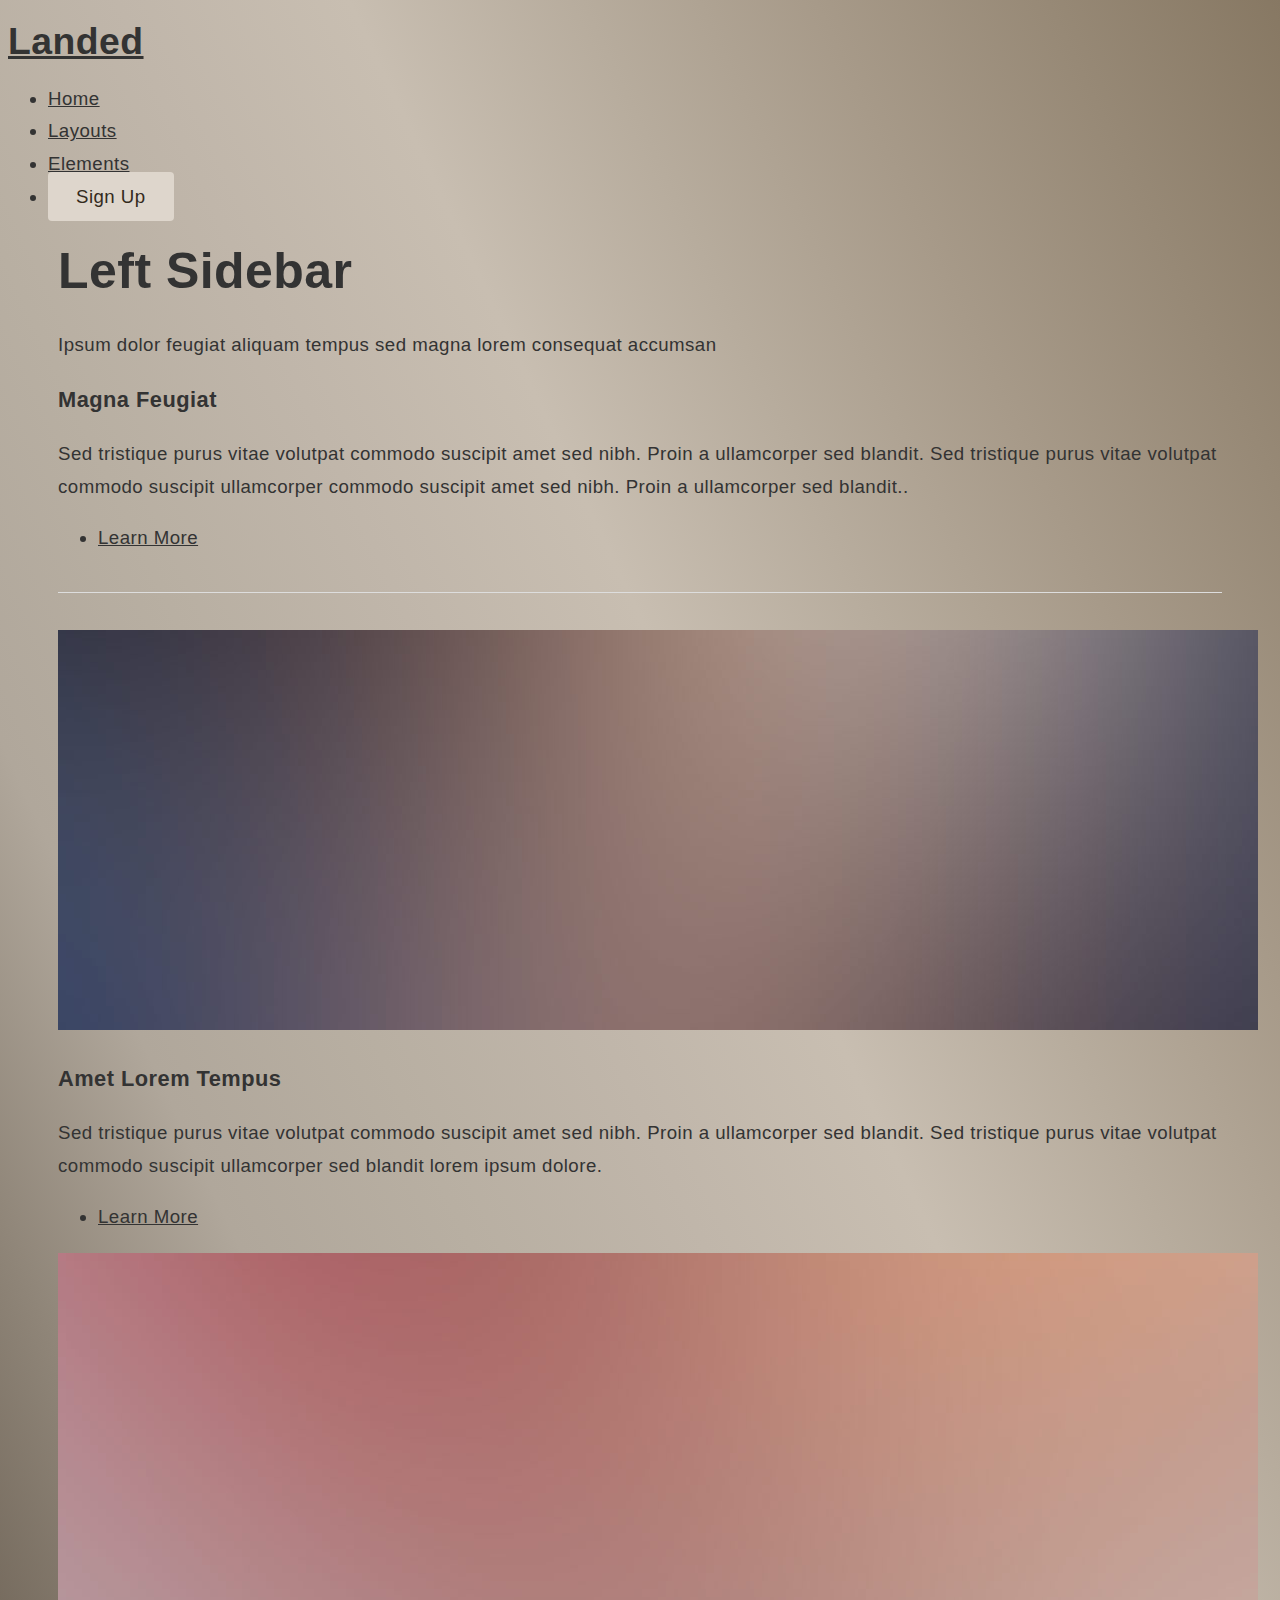
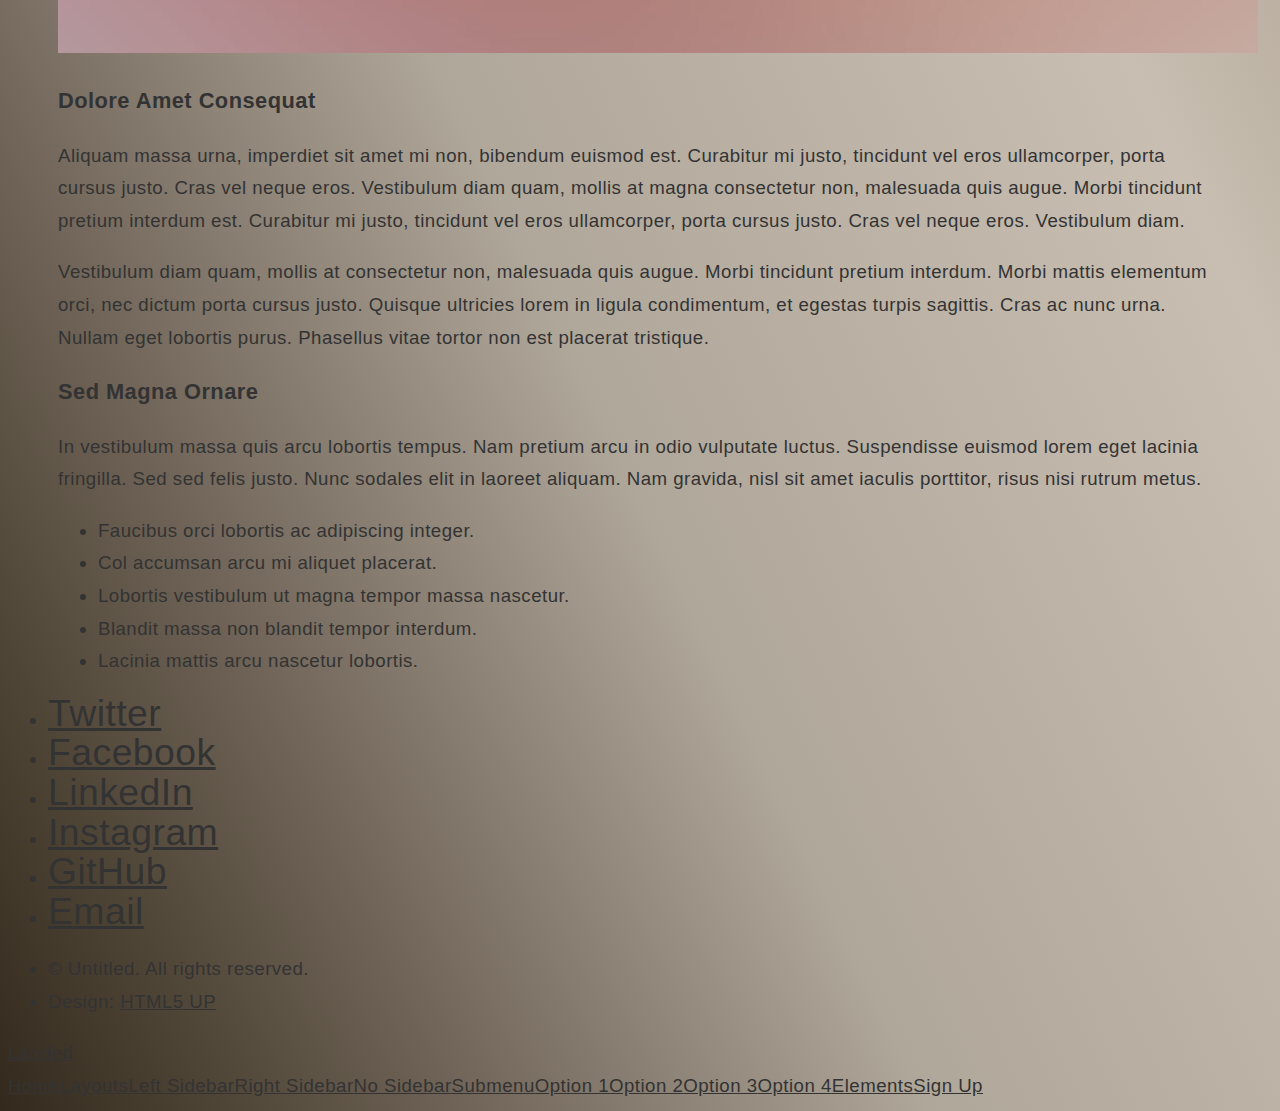
<file: left-sidebar.html>
<!DOCTYPE HTML>
<!--
	Landed by HTML5 UP
	html5up.net | @ajlkn
	Free for personal and commercial use under the CCA 3.0 license (html5up.net/license)
-->
<html>
	<head>
		<title>Left Sidebar - Landed by HTML5 UP</title>
		<meta charset="utf-8" />
		<meta name="viewport" content="width=device-width, initial-scale=1, user-scalable=no" />
		<link rel="stylesheet" href="assets/css/main.css" />
		<noscript><link rel="stylesheet" href="assets/css/noscript.css" /></noscript>
	</head>
	<body class="is-preload">
		<div id="page-wrapper">

			<!-- Header -->
				<header id="header">
					<h1 id="logo"><a href="index.html">Landed</a></h1>
					<nav id="nav">
						<ul>
							<li><a href="index.html">Home</a></li>
							<li>
								<a href="#">Layouts</a>
								<ul>
									<li><a href="left-sidebar.html">Left Sidebar</a></li>
									<li><a href="right-sidebar.html">Right Sidebar</a></li>
									<li><a href="no-sidebar.html">No Sidebar</a></li>
									<li>
										<a href="#">Submenu</a>
										<ul>
											<li><a href="#">Option 1</a></li>
											<li><a href="#">Option 2</a></li>
											<li><a href="#">Option 3</a></li>
											<li><a href="#">Option 4</a></li>
										</ul>
									</li>
								</ul>
							</li>
							<li><a href="elements.html">Elements</a></li>
							<li><a href="#" class="button primary">Sign Up</a></li>
						</ul>
					</nav>
				</header>

			<!-- Main -->
				<div id="main" class="wrapper style1">
					<div class="container">
						<header class="major">
							<h2>Left Sidebar</h2>
							<p>Ipsum dolor feugiat aliquam tempus sed magna lorem consequat accumsan</p>
						</header>
						<div class="row gtr-150">
							<div class="col-4 col-12-medium">

								<!-- Sidebar -->
									<section id="sidebar">
										<section>
											<h3>Magna Feugiat</h3>
											<p>Sed tristique purus vitae volutpat commodo suscipit amet sed nibh. Proin a ullamcorper sed blandit. Sed tristique purus vitae volutpat commodo suscipit ullamcorper commodo suscipit amet sed nibh. Proin a ullamcorper sed blandit..</p>
											<footer>
												<ul class="actions">
													<li><a href="#" class="button">Learn More</a></li>
												</ul>
											</footer>
										</section>
										<hr />
										<section>
											<a href="#" class="image fit"><img src="images/pic06.jpg" alt="" /></a>
											<h3>Amet Lorem Tempus</h3>
											<p>Sed tristique purus vitae volutpat commodo suscipit amet sed nibh. Proin a ullamcorper sed blandit. Sed tristique purus vitae volutpat commodo suscipit ullamcorper sed blandit lorem ipsum dolore.</p>
											<footer>
												<ul class="actions">
													<li><a href="#" class="button">Learn More</a></li>
												</ul>
											</footer>
										</section>
									</section>

							</div>
							<div class="col-8 col-12-medium imp-medium">

								<!-- Content -->
									<section id="content">
										<a href="#" class="image fit"><img src="images/pic05.jpg" alt="" /></a>
										<h3>Dolore Amet Consequat</h3>
										<p>Aliquam massa urna, imperdiet sit amet mi non, bibendum euismod est. Curabitur mi justo, tincidunt vel eros ullamcorper, porta cursus justo. Cras vel neque eros. Vestibulum diam quam, mollis at magna consectetur non, malesuada quis augue. Morbi tincidunt pretium interdum est. Curabitur mi justo, tincidunt vel eros ullamcorper, porta cursus justo. Cras vel neque eros. Vestibulum diam.</p>
										<p>Vestibulum diam quam, mollis at consectetur non, malesuada quis augue. Morbi tincidunt pretium interdum. Morbi mattis elementum orci, nec dictum porta cursus justo. Quisque ultricies lorem in ligula condimentum, et egestas turpis sagittis. Cras ac nunc urna. Nullam eget lobortis purus. Phasellus vitae tortor non est placerat tristique.</p>
										<h3>Sed Magna Ornare</h3>
										<p>In vestibulum massa quis arcu lobortis tempus. Nam pretium arcu in odio vulputate luctus. Suspendisse euismod lorem eget lacinia fringilla. Sed sed felis justo. Nunc sodales elit in laoreet aliquam. Nam gravida, nisl sit amet iaculis porttitor, risus nisi rutrum metus.</p>
										<ul>
											<li>Faucibus orci lobortis ac adipiscing integer.</li>
											<li>Col accumsan arcu mi aliquet placerat.</li>
											<li>Lobortis vestibulum ut magna tempor massa nascetur.</li>
											<li>Blandit massa non blandit tempor interdum.</li>
											<li>Lacinia mattis arcu nascetur lobortis.</li>
										</ul>
									</section>

							</div>
						</div>
					</div>
				</div>

			<!-- Footer -->
				<footer id="footer">
					<ul class="icons">
						<li><a href="#" class="icon brands alt fa-twitter"><span class="label">Twitter</span></a></li>
						<li><a href="#" class="icon brands alt fa-facebook-f"><span class="label">Facebook</span></a></li>
						<li><a href="#" class="icon brands alt fa-linkedin-in"><span class="label">LinkedIn</span></a></li>
						<li><a href="#" class="icon brands alt fa-instagram"><span class="label">Instagram</span></a></li>
						<li><a href="#" class="icon brands alt fa-github"><span class="label">GitHub</span></a></li>
						<li><a href="#" class="icon solid alt fa-envelope"><span class="label">Email</span></a></li>
					</ul>
					<ul class="copyright">
						<li>&copy; Untitled. All rights reserved.</li><li>Design: <a href="http://html5up.net">HTML5 UP</a></li>
					</ul>
				</footer>

		</div>

		<!-- Scripts -->
			<script src="assets/js/jquery.min.js"></script>
			<script src="assets/js/jquery.scrolly.min.js"></script>
			<script src="assets/js/jquery.dropotron.min.js"></script>
			<script src="assets/js/jquery.scrollex.min.js"></script>
			<script src="assets/js/browser.min.js"></script>
			<script src="assets/js/breakpoints.min.js"></script>
			<script src="assets/js/util.js"></script>
			<script src="assets/js/main.js"></script>

	</body>
</html>
</file>
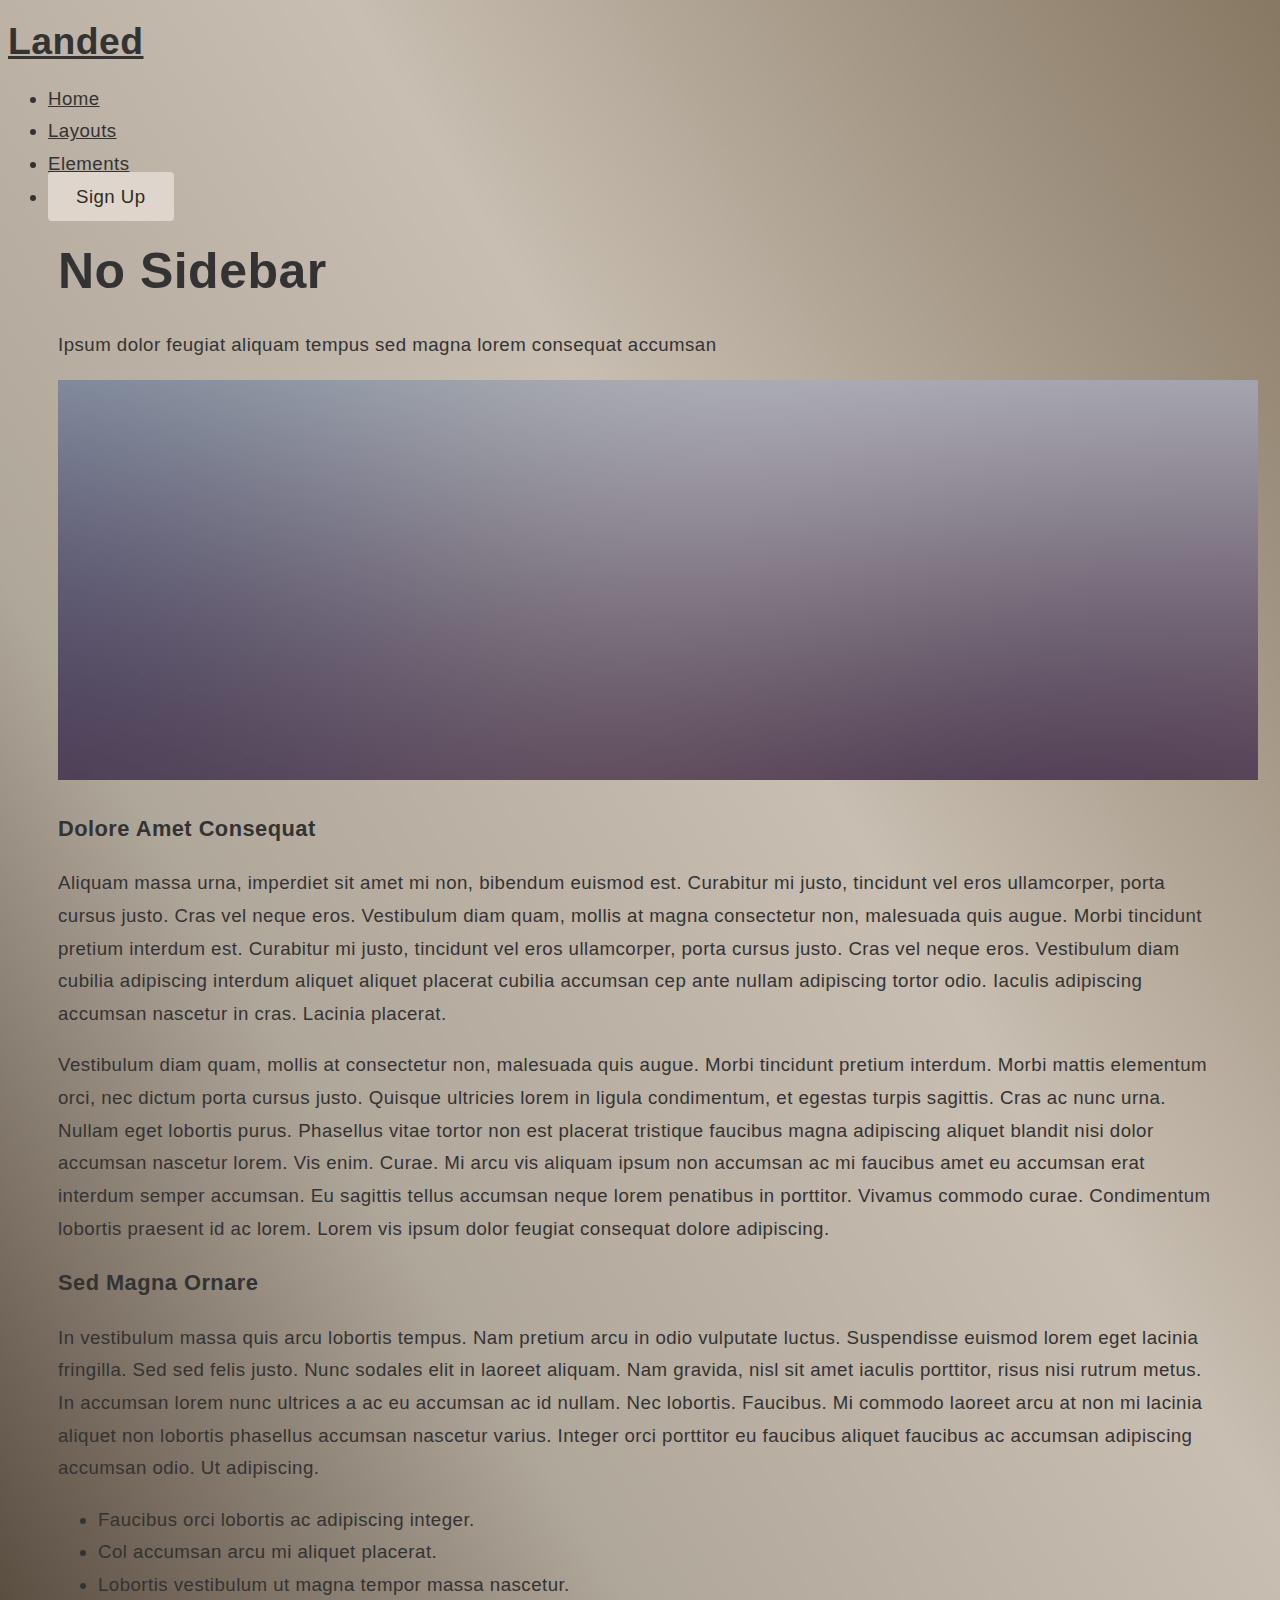
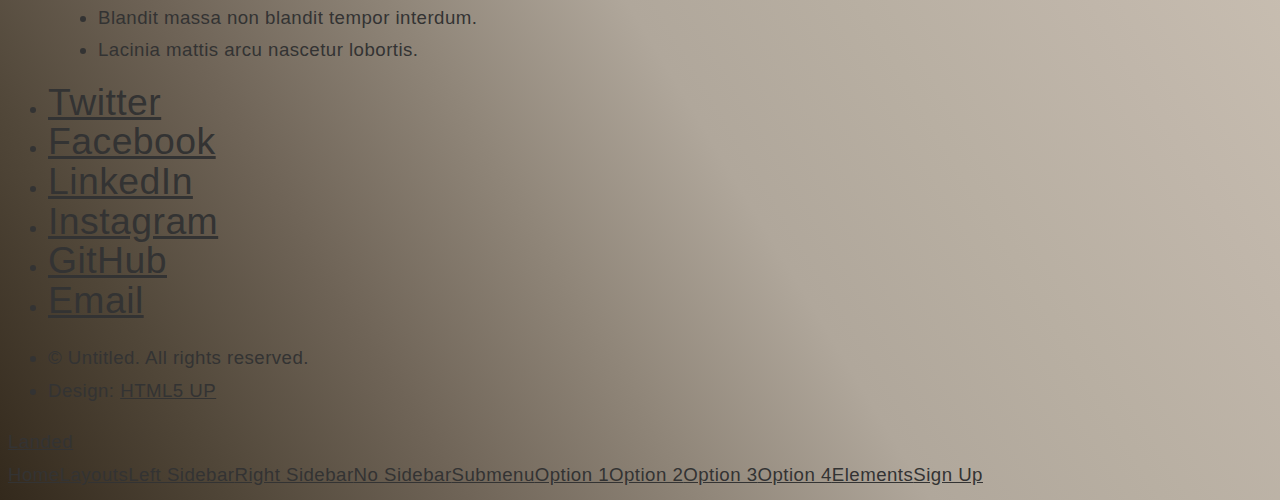
<file: no-sidebar.html>
<!DOCTYPE HTML>
<!--
	Landed by HTML5 UP
	html5up.net | @ajlkn
	Free for personal and commercial use under the CCA 3.0 license (html5up.net/license)
-->
<html>
	<head>
		<title>No Sidebar - Landed by HTML5 UP</title>
		<meta charset="utf-8" />
		<meta name="viewport" content="width=device-width, initial-scale=1, user-scalable=no" />
		<link rel="stylesheet" href="assets/css/main.css" />
		<noscript><link rel="stylesheet" href="assets/css/noscript.css" /></noscript>
	</head>
	<body class="is-preload">
		<div id="page-wrapper">

			<!-- Header -->
				<header id="header">
					<h1 id="logo"><a href="index.html">Landed</a></h1>
					<nav id="nav">
						<ul>
							<li><a href="index.html">Home</a></li>
							<li>
								<a href="#">Layouts</a>
								<ul>
									<li><a href="left-sidebar.html">Left Sidebar</a></li>
									<li><a href="right-sidebar.html">Right Sidebar</a></li>
									<li><a href="no-sidebar.html">No Sidebar</a></li>
									<li>
										<a href="#">Submenu</a>
										<ul>
											<li><a href="#">Option 1</a></li>
											<li><a href="#">Option 2</a></li>
											<li><a href="#">Option 3</a></li>
											<li><a href="#">Option 4</a></li>
										</ul>
									</li>
								</ul>
							</li>
							<li><a href="elements.html">Elements</a></li>
							<li><a href="#" class="button primary">Sign Up</a></li>
						</ul>
					</nav>
				</header>

			<!-- Main -->
				<div id="main" class="wrapper style1">
					<div class="container">
						<header class="major">
							<h2>No Sidebar</h2>
							<p>Ipsum dolor feugiat aliquam tempus sed magna lorem consequat accumsan</p>
						</header>

						<!-- Content -->
							<section id="content">
								<a href="#" class="image fit"><img src="images/pic07.jpg" alt="" /></a>
								<h3>Dolore Amet Consequat</h3>
								<p>Aliquam massa urna, imperdiet sit amet mi non, bibendum euismod est. Curabitur mi justo, tincidunt vel eros ullamcorper, porta cursus justo. Cras vel neque eros. Vestibulum diam quam, mollis at magna consectetur non, malesuada quis augue. Morbi tincidunt pretium interdum est. Curabitur mi justo, tincidunt vel eros ullamcorper, porta cursus justo. Cras vel neque eros. Vestibulum diam cubilia adipiscing interdum aliquet aliquet placerat cubilia accumsan cep ante nullam adipiscing tortor odio. Iaculis adipiscing accumsan nascetur in cras. Lacinia placerat.</p>
								<p>Vestibulum diam quam, mollis at consectetur non, malesuada quis augue. Morbi tincidunt pretium interdum. Morbi mattis elementum orci, nec dictum porta cursus justo. Quisque ultricies lorem in ligula condimentum, et egestas turpis sagittis. Cras ac nunc urna. Nullam eget lobortis purus. Phasellus vitae tortor non est placerat tristique faucibus magna adipiscing aliquet blandit nisi dolor accumsan nascetur lorem. Vis enim. Curae. Mi arcu vis aliquam ipsum non accumsan ac mi faucibus amet eu accumsan erat interdum semper accumsan. Eu sagittis tellus accumsan neque lorem penatibus in porttitor. Vivamus commodo curae. Condimentum lobortis praesent id ac lorem. Lorem vis ipsum dolor feugiat consequat dolore adipiscing.</p>
								<h3>Sed Magna Ornare</h3>
								<p>In vestibulum massa quis arcu lobortis tempus. Nam pretium arcu in odio vulputate luctus. Suspendisse euismod lorem eget lacinia fringilla. Sed sed felis justo. Nunc sodales elit in laoreet aliquam. Nam gravida, nisl sit amet iaculis porttitor, risus nisi rutrum metus. In accumsan lorem nunc ultrices a ac eu accumsan ac id nullam. Nec lobortis. Faucibus. Mi commodo laoreet arcu at non mi lacinia aliquet non lobortis phasellus accumsan nascetur varius. Integer orci porttitor eu faucibus aliquet faucibus ac accumsan adipiscing accumsan odio. Ut adipiscing.</p>
								<ul>
									<li>Faucibus orci lobortis ac adipiscing integer.</li>
									<li>Col accumsan arcu mi aliquet placerat.</li>
									<li>Lobortis vestibulum ut magna tempor massa nascetur.</li>
									<li>Blandit massa non blandit tempor interdum.</li>
									<li>Lacinia mattis arcu nascetur lobortis.</li>
								</ul>
							</section>

					</div>
				</div>

			<!-- Footer -->
				<footer id="footer">
					<ul class="icons">
						<li><a href="#" class="icon brands alt fa-twitter"><span class="label">Twitter</span></a></li>
						<li><a href="#" class="icon brands alt fa-facebook-f"><span class="label">Facebook</span></a></li>
						<li><a href="#" class="icon brands alt fa-linkedin-in"><span class="label">LinkedIn</span></a></li>
						<li><a href="#" class="icon brands alt fa-instagram"><span class="label">Instagram</span></a></li>
						<li><a href="#" class="icon brands alt fa-github"><span class="label">GitHub</span></a></li>
						<li><a href="#" class="icon solid alt fa-envelope"><span class="label">Email</span></a></li>
					</ul>
					<ul class="copyright">
						<li>&copy; Untitled. All rights reserved.</li><li>Design: <a href="http://html5up.net">HTML5 UP</a></li>
					</ul>
				</footer>

		</div>

		<!-- Scripts -->
			<script src="assets/js/jquery.min.js"></script>
			<script src="assets/js/jquery.scrolly.min.js"></script>
			<script src="assets/js/jquery.dropotron.min.js"></script>
			<script src="assets/js/jquery.scrollex.min.js"></script>
			<script src="assets/js/browser.min.js"></script>
			<script src="assets/js/breakpoints.min.js"></script>
			<script src="assets/js/util.js"></script>
			<script src="assets/js/main.js"></script>

	</body>
</html>
</file>
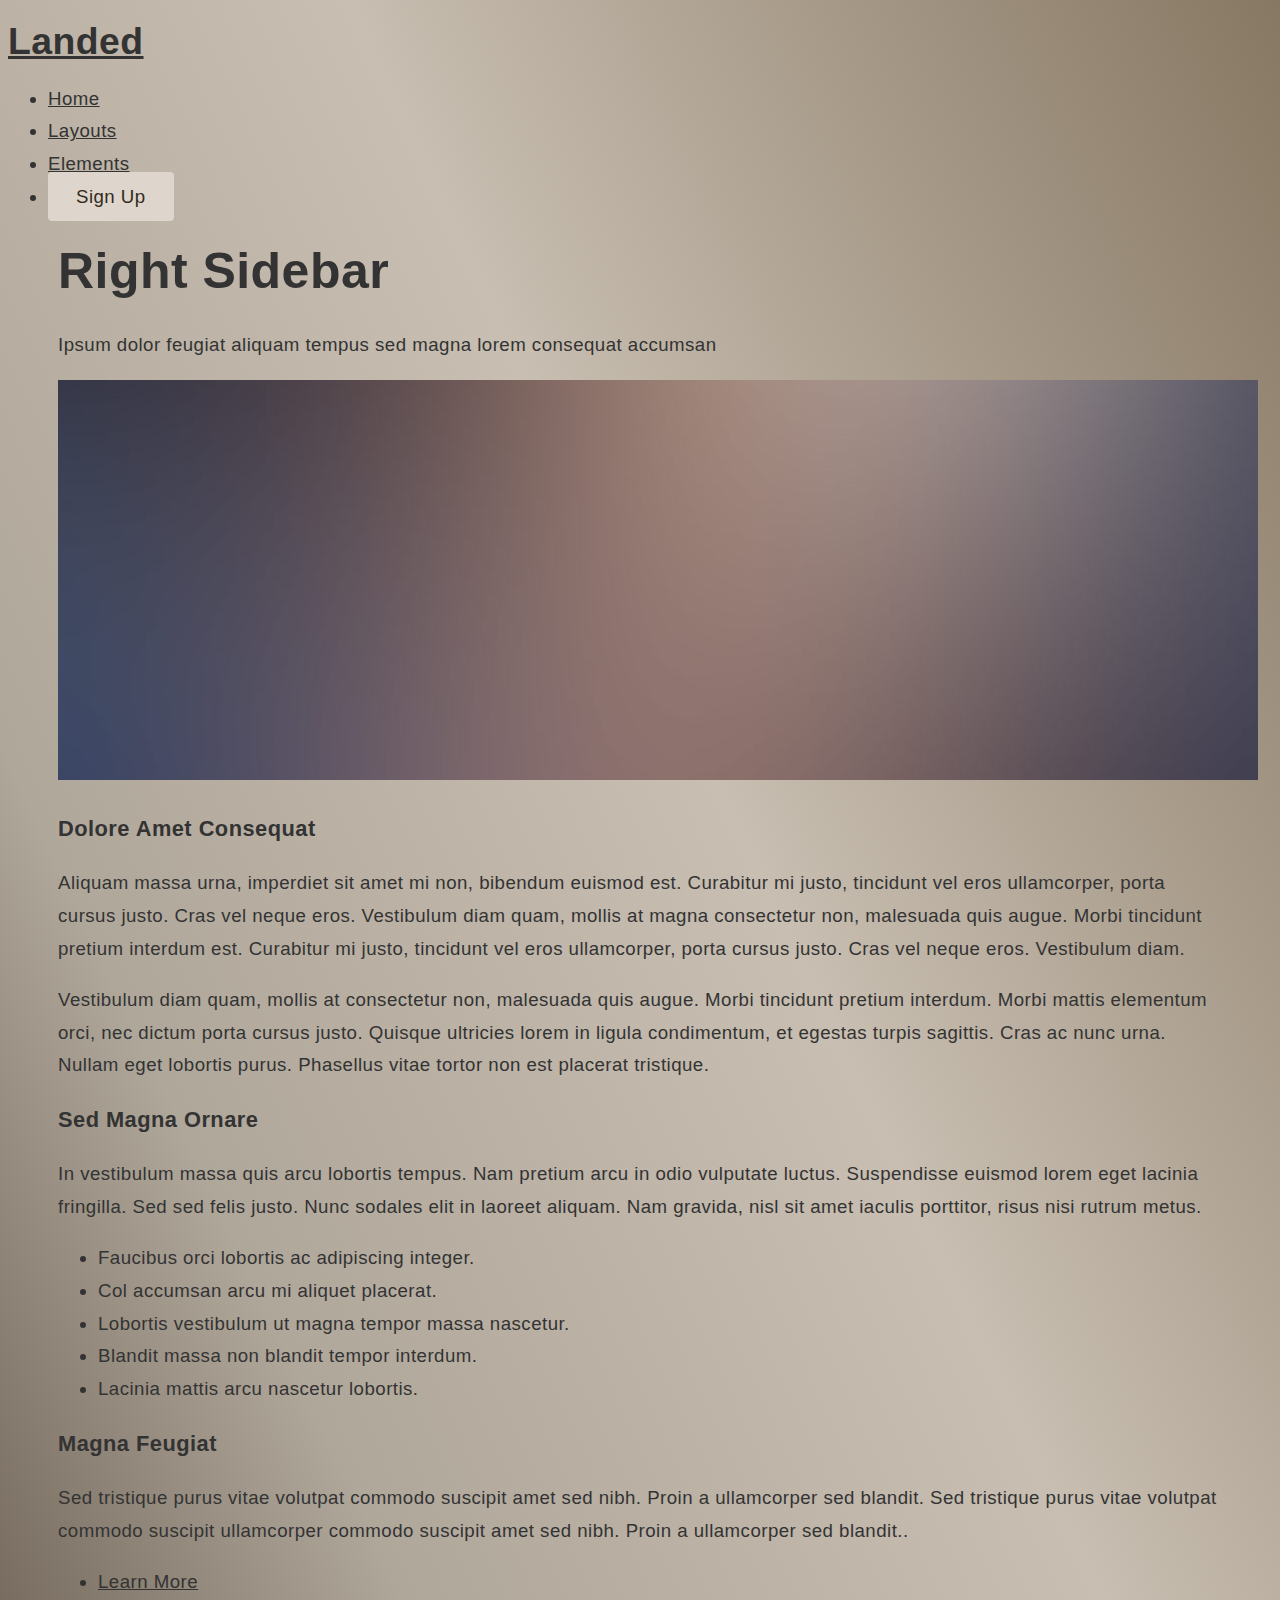
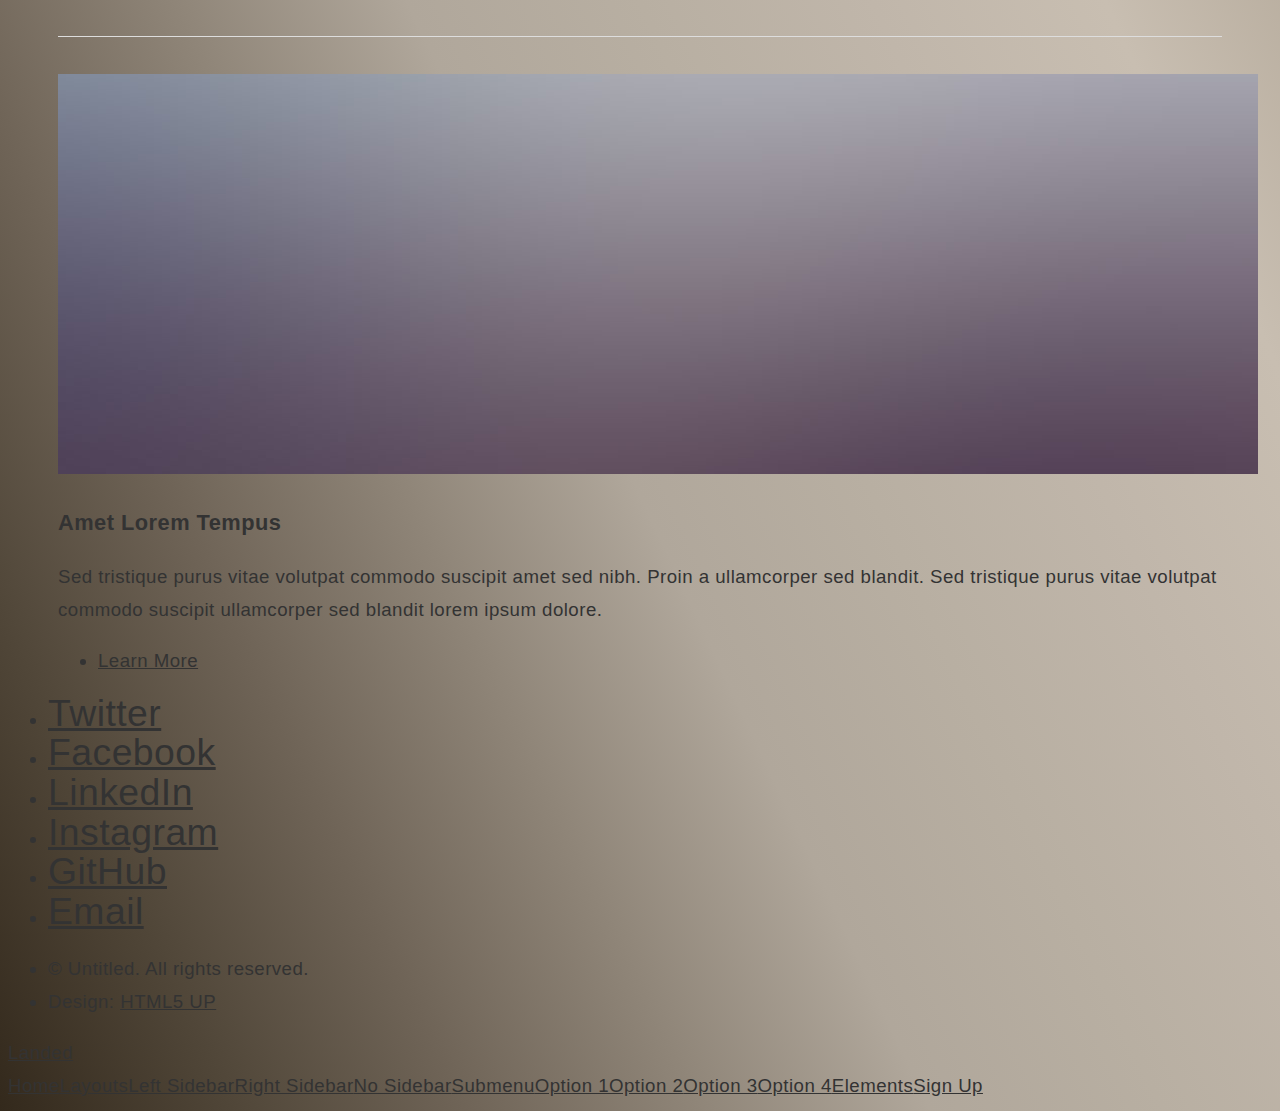
<file: right-sidebar.html>
<!DOCTYPE HTML>
<!--
	Landed by HTML5 UP
	html5up.net | @ajlkn
	Free for personal and commercial use under the CCA 3.0 license (html5up.net/license)
-->
<html>
	<head>
		<title>Right Sidebar - Landed by HTML5 UP</title>
		<meta charset="utf-8" />
		<meta name="viewport" content="width=device-width, initial-scale=1, user-scalable=no" />
		<link rel="stylesheet" href="assets/css/main.css" />
		<noscript><link rel="stylesheet" href="assets/css/noscript.css" /></noscript>
	</head>
	<body class="is-preload">
		<div id="page-wrapper">

			<!-- Header -->
				<header id="header">
					<h1 id="logo"><a href="index.html">Landed</a></h1>
					<nav id="nav">
						<ul>
							<li><a href="index.html">Home</a></li>
							<li>
								<a href="#">Layouts</a>
								<ul>
									<li><a href="left-sidebar.html">Left Sidebar</a></li>
									<li><a href="right-sidebar.html">Right Sidebar</a></li>
									<li><a href="no-sidebar.html">No Sidebar</a></li>
									<li>
										<a href="#">Submenu</a>
										<ul>
											<li><a href="#">Option 1</a></li>
											<li><a href="#">Option 2</a></li>
											<li><a href="#">Option 3</a></li>
											<li><a href="#">Option 4</a></li>
										</ul>
									</li>
								</ul>
							</li>
							<li><a href="elements.html">Elements</a></li>
							<li><a href="#" class="button primary">Sign Up</a></li>
						</ul>
					</nav>
				</header>

			<!-- Main -->
				<div id="main" class="wrapper style1">
					<div class="container">
						<header class="major">
							<h2>Right Sidebar</h2>
							<p>Ipsum dolor feugiat aliquam tempus sed magna lorem consequat accumsan</p>
						</header>
						<div class="row gtr-150">
							<div class="col-8 col-12-medium">

								<!-- Content -->
									<section id="content">
										<a href="#" class="image fit"><img src="images/pic06.jpg" alt="" /></a>
										<h3>Dolore Amet Consequat</h3>
										<p>Aliquam massa urna, imperdiet sit amet mi non, bibendum euismod est. Curabitur mi justo, tincidunt vel eros ullamcorper, porta cursus justo. Cras vel neque eros. Vestibulum diam quam, mollis at magna consectetur non, malesuada quis augue. Morbi tincidunt pretium interdum est. Curabitur mi justo, tincidunt vel eros ullamcorper, porta cursus justo. Cras vel neque eros. Vestibulum diam.</p>
										<p>Vestibulum diam quam, mollis at consectetur non, malesuada quis augue. Morbi tincidunt pretium interdum. Morbi mattis elementum orci, nec dictum porta cursus justo. Quisque ultricies lorem in ligula condimentum, et egestas turpis sagittis. Cras ac nunc urna. Nullam eget lobortis purus. Phasellus vitae tortor non est placerat tristique.</p>
										<h3>Sed Magna Ornare</h3>
										<p>In vestibulum massa quis arcu lobortis tempus. Nam pretium arcu in odio vulputate luctus. Suspendisse euismod lorem eget lacinia fringilla. Sed sed felis justo. Nunc sodales elit in laoreet aliquam. Nam gravida, nisl sit amet iaculis porttitor, risus nisi rutrum metus.</p>
										<ul>
											<li>Faucibus orci lobortis ac adipiscing integer.</li>
											<li>Col accumsan arcu mi aliquet placerat.</li>
											<li>Lobortis vestibulum ut magna tempor massa nascetur.</li>
											<li>Blandit massa non blandit tempor interdum.</li>
											<li>Lacinia mattis arcu nascetur lobortis.</li>
										</ul>
									</section>

							</div>
							<div class="col-4 col-12-medium">

								<!-- Sidebar -->
									<section id="sidebar">
										<section>
											<h3>Magna Feugiat</h3>
											<p>Sed tristique purus vitae volutpat commodo suscipit amet sed nibh. Proin a ullamcorper sed blandit. Sed tristique purus vitae volutpat commodo suscipit ullamcorper commodo suscipit amet sed nibh. Proin a ullamcorper sed blandit..</p>
											<footer>
												<ul class="actions">
													<li><a href="#" class="button">Learn More</a></li>
												</ul>
											</footer>
										</section>
										<hr />
										<section>
											<a href="#" class="image fit"><img src="images/pic07.jpg" alt="" /></a>
											<h3>Amet Lorem Tempus</h3>
											<p>Sed tristique purus vitae volutpat commodo suscipit amet sed nibh. Proin a ullamcorper sed blandit. Sed tristique purus vitae volutpat commodo suscipit ullamcorper sed blandit lorem ipsum dolore.</p>
											<footer>
												<ul class="actions">
													<li><a href="#" class="button">Learn More</a></li>
												</ul>
											</footer>
										</section>
									</section>

							</div>
						</div>
					</div>
				</div>

			<!-- Footer -->
				<footer id="footer">
					<ul class="icons">
						<li><a href="#" class="icon brands alt fa-twitter"><span class="label">Twitter</span></a></li>
						<li><a href="#" class="icon brands alt fa-facebook-f"><span class="label">Facebook</span></a></li>
						<li><a href="#" class="icon brands alt fa-linkedin-in"><span class="label">LinkedIn</span></a></li>
						<li><a href="#" class="icon brands alt fa-instagram"><span class="label">Instagram</span></a></li>
						<li><a href="#" class="icon brands alt fa-github"><span class="label">GitHub</span></a></li>
						<li><a href="#" class="icon solid alt fa-envelope"><span class="label">Email</span></a></li>
					</ul>
					<ul class="copyright">
						<li>&copy; Untitled. All rights reserved.</li><li>Design: <a href="http://html5up.net">HTML5 UP</a></li>
					</ul>
				</footer>

		</div>

		<!-- Scripts -->
			<script src="assets/js/jquery.min.js"></script>
			<script src="assets/js/jquery.scrolly.min.js"></script>
			<script src="assets/js/jquery.dropotron.min.js"></script>
			<script src="assets/js/jquery.scrollex.min.js"></script>
			<script src="assets/js/browser.min.js"></script>
			<script src="assets/js/breakpoints.min.js"></script>
			<script src="assets/js/util.js"></script>
			<script src="assets/js/main.js"></script>

	</body>
</html>
</file>
<file: assets/css/main.css>
body {
    font-family: 'Source Sans Pro', sans-serif;
    font-weight: 400;
    color: #333;
    font-size: 14pt;
    line-height: 1.75em;
    letter-spacing: 0.025em;
    background-image: linear-gradient(to left bottom, #877863, #978976, #a79a89, #b7ac9d, #c8beb1, #c0b6aa, #b8afa2, #b0a79b, #8f8578, #6f6457, #504638, #33291c);
}

h1, h2, h3, h4, h5, h6 {
    font-weight: 700;
    color: #333;
}

.social-icons li a {
    background-color: rgb(222,214,204);
    padding: 30px;
    border-radius: 10px;
    margin-left: 20px;
    margin-right: 20px;
    font-size: 30px;
}

.social-icons ul {
    display: flex;
    justify-content: center;
    list-style-type: none;
    padding: 0;
}

a {
    transition: color .25s ease-in-out;
    text-decoration: underline;
    color: #333;
}

a:hover {
    text-decoration: none;
}

strong, b {
    font-weight: 700;
    color: #484d55;
}

blockquote {
    border-left: solid 0.5em #ddd;
    padding: 1em 0 1em 2em;
    font-style: italic;
}

em, i {
    font-style: italic;
}

hr {
    border: 0;
    border-top: solid 1px #ddd;
    margin: 2em 0;
}

.container {
    margin: 0 auto;
    max-width: 100%;
    width: 68em;
}

@media screen and (max-width: 1680px) {
    .container {
        width: 70em;
    }
}

@media screen and (max-width: 1280px) {
    .container {
        width: calc(100% - 100px);
    }
}

@media screen and (max-width: 980px) {
    .container {
        width: calc(100% - 100px);
    }
}

@media screen and (max-width: 736px) {
    .container {
        width: calc(100% - 40px);
    }
}

.header {
    display: flex;
    justify-content: space-between;
    align-items: center;
    padding: 10px;/* Adjust the background color as needed */
    padding-right: 20px;
    padding-left: 20px;
}
.logo {
    font-size: 24px;
    font-weight: bold;
}
.nav {
    display: flex;
    gap: 20px;
}
.nav a {
    text-decoration: none;
    color: black;
    font-size: 18px;
}

header#header nav ul li a.button.primary {
    background: rgb(222,214,204);
    color: rgb(51,42,28);
    padding: 0.75em 1.5em;
    border-radius: 4px;
    text-decoration: none;
}

header#header nav ul li a.button.primary:hover {
    background: rgb(222,214,204);
}

#banner .content {
    display: flex;
    flex-direction: column;
    align-items: center;
    justify-content: center;
    height: 100vh;
    text-align: center;
}

#banner .content header h2 {
    font-size: 3em;
    margin-bottom: 0.5em;
    margin-top: -100px;
}

#banner .content header p {
    font-size: 1.5em;
    margin-top: 0;
}

.typing-container {
    margin-top: 20px;
    font-size: 18px;
    color: #333;
}

.cards {
    display: flex;
    flex-wrap: wrap;
    gap: 1em;
    justify-content: space-between;
}

.card {
    border: 1px solid rgb(51,41,28);
    border-radius: 4px;
    padding: 1em;
    text-align: center;
    flex: 1 1 calc(33.333% - 1em);
    box-sizing: border-box;
    max-width: calc(33.333% - 1em);
    padding-bottom: 20px;
    margin-bottom: 80px;
    overflow: hidden;
}

.card .container {
    padding: 1em;
}

.card h4 {
    margin: 0.5em 0;
}

.card p {
    margin: 0;
}

@media screen and (max-width: 980px) {
    .card {
        flex: 1 1 calc(50% - 1em);
        max-width: calc(50% - 1em);
    }
}

@media screen and (max-width: 736px) {
    .card {
        flex: 1 1 100%;
        max-width: 100%;
    }
}

.resume-button {
    display: inline-block;
    background: rgb(135, 120, 99);
    color: #fff;
    padding: 0.75em 1.5em;
    border-radius: 4px;
    text-decoration: none;
    margin-top: 2em;
}

.resume-button:hover {
    background: rgb(222,214,204);
}

#resume {
    padding: 4em 0;
    text-align: center;
    background-color: #f4f4f4;
}

#resume h2 {
    margin-bottom: 1em;
    font-size: 2em;
}

#resume p {
    font-size: 1.25em;
    margin-bottom: 1em;
}

#resume .actions {
    margin-top: 2em;
    list-style-type: none;
}

.icons .icon {
    font-size: 2em;
    transition: transform 0.3s ease-in-out;
}

.icons .icon:hover {
    transform: scale(1.2);
}

[data-aos="fade-in"] {
    opacity: 0;
    transition-property: opacity, transform;
}

[data-aos="fade-in"].aos-animate {
    opacity: 1;
    transform: translateY(0);
}

.content header h2 {
    text-align: center;
    margin-left: 20px;
    margin-top: 50px;
}

.bordered-text {
    border: 2px solid #333;
    padding: 20px;
    border-radius: 10px;
    background-color: rgb(247,242,240);
    box-shadow: 0 4px 8px rgba(0,0,0,0.1);
    max-width: 600px;
    width: 100%;
    box-sizing: border-box;
    margin-bottom: 170px;
}

.container h2 {
    font-size: 50px;
}
.card img {
    width: 100%;
    height: auto;
    border-radius: 10px;
    margin: 20px;
    padding-right: 0;
    margin-right: 10px;
}
</file>
<file: assets/css/noscript.css>
.noscript {
    display: none;
}

@media screen and (max-width: 980px) {
    .noscript {
        display: block;
    }
}
</file>
